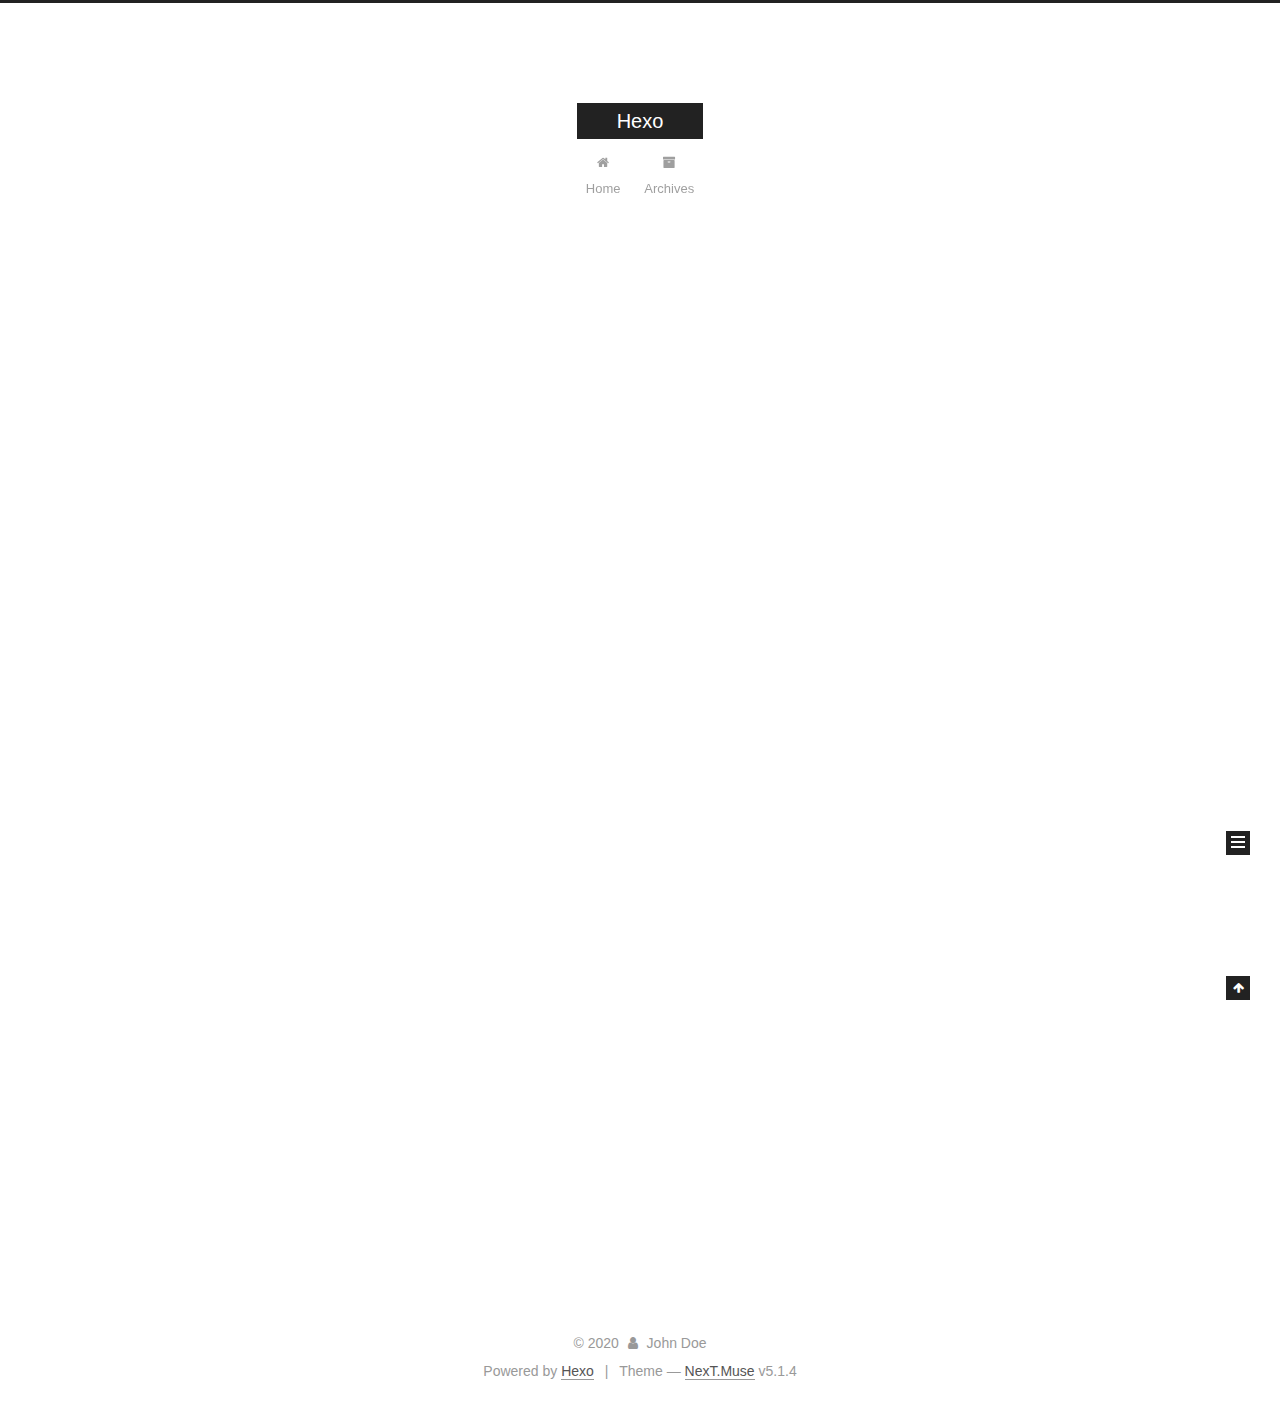
<file: index.html>
<!DOCTYPE html>



  


<html class="theme-next muse use-motion" lang="en">
<head>
  <meta charset="UTF-8"/>
<meta http-equiv="X-UA-Compatible" content="IE=edge" />
<meta name="viewport" content="width=device-width, initial-scale=1, maximum-scale=1"/>
<meta name="theme-color" content="#222">









<meta http-equiv="Cache-Control" content="no-transform" />
<meta http-equiv="Cache-Control" content="no-siteapp" />
















  
  
  <link href="/lib/fancybox/source/jquery.fancybox.css?v=2.1.5" rel="stylesheet" type="text/css" />







<link href="/lib/font-awesome/css/font-awesome.min.css?v=4.6.2" rel="stylesheet" type="text/css" />

<link href="/css/main.css?v=5.1.4" rel="stylesheet" type="text/css" />


  <link rel="apple-touch-icon" sizes="180x180" href="/images/apple-touch-icon-next.png?v=5.1.4">


  <link rel="icon" type="image/png" sizes="32x32" href="/images/favicon-32x32-next.png?v=5.1.4">


  <link rel="icon" type="image/png" sizes="16x16" href="/images/favicon-16x16-next.png?v=5.1.4">


  <link rel="mask-icon" href="/images/logo.svg?v=5.1.4" color="#222">





  <meta name="keywords" content="Hexo, NexT" />










<meta property="og:type" content="website">
<meta property="og:title" content="Hexo">
<meta property="og:url" content="http://yoursite.com/index.html">
<meta property="og:site_name" content="Hexo">
<meta property="og:locale" content="en_US">
<meta property="article:author" content="John Doe">
<meta name="twitter:card" content="summary">



<script type="text/javascript" id="hexo.configurations">
  var NexT = window.NexT || {};
  var CONFIG = {
    root: '/',
    scheme: 'Muse',
    version: '5.1.4',
    sidebar: {"position":"left","display":"post","offset":12,"b2t":false,"scrollpercent":false,"onmobile":false},
    fancybox: true,
    tabs: true,
    motion: {"enable":true,"async":false,"transition":{"post_block":"fadeIn","post_header":"slideDownIn","post_body":"slideDownIn","coll_header":"slideLeftIn","sidebar":"slideUpIn"}},
    duoshuo: {
      userId: '0',
      author: 'Author'
    },
    algolia: {
      applicationID: '',
      apiKey: '',
      indexName: '',
      hits: {"per_page":10},
      labels: {"input_placeholder":"Search for Posts","hits_empty":"We didn't find any results for the search: ${query}","hits_stats":"${hits} results found in ${time} ms"}
    }
  };
</script>



  <link rel="canonical" href="http://yoursite.com/"/>





  <title>Hexo</title>
  








<meta name="generator" content="Hexo 4.2.1"></head>

<body itemscope itemtype="http://schema.org/WebPage" lang="en">

  
  
    
  

  <div class="container sidebar-position-left 
  page-home">
    <div class="headband"></div>

    <header id="header" class="header" itemscope itemtype="http://schema.org/WPHeader">
      <div class="header-inner"><div class="site-brand-wrapper">
  <div class="site-meta ">
    

    <div class="custom-logo-site-title">
      <a href="/"  class="brand" rel="start">
        <span class="logo-line-before"><i></i></span>
        <span class="site-title">Hexo</span>
        <span class="logo-line-after"><i></i></span>
      </a>
    </div>
      
        <p class="site-subtitle"></p>
      
  </div>

  <div class="site-nav-toggle">
    <button>
      <span class="btn-bar"></span>
      <span class="btn-bar"></span>
      <span class="btn-bar"></span>
    </button>
  </div>
</div>

<nav class="site-nav">
  

  
    <ul id="menu" class="menu">
      
        
        <li class="menu-item menu-item-home">
          <a href="/%20" rel="section">
            
              <i class="menu-item-icon fa fa-fw fa-home"></i> <br />
            
            Home
          </a>
        </li>
      
        
        <li class="menu-item menu-item-archives">
          <a href="/archives/%20" rel="section">
            
              <i class="menu-item-icon fa fa-fw fa-archive"></i> <br />
            
            Archives
          </a>
        </li>
      

      
    </ul>
  

  
</nav>



 </div>
    </header>

    <main id="main" class="main">
      <div class="main-inner">
        <div class="content-wrap">
          <div id="content" class="content">
            
  <section id="posts" class="posts-expand">
    
      

  

  
  
  

  <article class="post post-type-normal" itemscope itemtype="http://schema.org/Article">
  
  
  
  <div class="post-block">
    <link itemprop="mainEntityOfPage" href="http://yoursite.com/2020/05/29/hello-world/">

    <span hidden itemprop="author" itemscope itemtype="http://schema.org/Person">
      <meta itemprop="name" content="John Doe">
      <meta itemprop="description" content="">
      <meta itemprop="image" content="/images/avatar.gif">
    </span>

    <span hidden itemprop="publisher" itemscope itemtype="http://schema.org/Organization">
      <meta itemprop="name" content="Hexo">
    </span>

    
      <header class="post-header">

        
        
          <h1 class="post-title" itemprop="name headline">
                
                <a class="post-title-link" href="/2020/05/29/hello-world/" itemprop="url">Hello World</a></h1>
        

        <div class="post-meta">
          <span class="post-time">
            
              <span class="post-meta-item-icon">
                <i class="fa fa-calendar-o"></i>
              </span>
              
                <span class="post-meta-item-text">Posted on</span>
              
              <time title="Post created" itemprop="dateCreated datePublished" datetime="2020-05-29T14:48:55+08:00">
                2020-05-29
              </time>
            

            

            
          </span>

          

          
            
          

          
          

          

          

          

        </div>
      </header>
    

    
    
    
    <div class="post-body" itemprop="articleBody">

      
      

      
        
          
            <p>Welcome to <a href="https://hexo.io/" target="_blank" rel="noopener">Hexo</a>! This is your very first post. Check <a href="https://hexo.io/docs/" target="_blank" rel="noopener">documentation</a> for more info. If you get any problems when using Hexo, you can find the answer in <a href="https://hexo.io/docs/troubleshooting.html" target="_blank" rel="noopener">troubleshooting</a> or you can ask me on <a href="https://github.com/hexojs/hexo/issues" target="_blank" rel="noopener">GitHub</a>.</p>
<h2 id="Quick-Start"><a href="#Quick-Start" class="headerlink" title="Quick Start"></a>Quick Start</h2><h3 id="Create-a-new-post"><a href="#Create-a-new-post" class="headerlink" title="Create a new post"></a>Create a new post</h3><figure class="highlight bash"><table><tr><td class="gutter"><pre><span class="line">1</span><br></pre></td><td class="code"><pre><span class="line">$ hexo new <span class="string">"My New Post"</span></span><br></pre></td></tr></table></figure>

<p>More info: <a href="https://hexo.io/docs/writing.html" target="_blank" rel="noopener">Writing</a></p>
<h3 id="Run-server"><a href="#Run-server" class="headerlink" title="Run server"></a>Run server</h3><figure class="highlight bash"><table><tr><td class="gutter"><pre><span class="line">1</span><br></pre></td><td class="code"><pre><span class="line">$ hexo server</span><br></pre></td></tr></table></figure>

<p>More info: <a href="https://hexo.io/docs/server.html" target="_blank" rel="noopener">Server</a></p>
<h3 id="Generate-static-files"><a href="#Generate-static-files" class="headerlink" title="Generate static files"></a>Generate static files</h3><figure class="highlight bash"><table><tr><td class="gutter"><pre><span class="line">1</span><br></pre></td><td class="code"><pre><span class="line">$ hexo generate</span><br></pre></td></tr></table></figure>

<p>More info: <a href="https://hexo.io/docs/generating.html" target="_blank" rel="noopener">Generating</a></p>
<h3 id="Deploy-to-remote-sites"><a href="#Deploy-to-remote-sites" class="headerlink" title="Deploy to remote sites"></a>Deploy to remote sites</h3><figure class="highlight bash"><table><tr><td class="gutter"><pre><span class="line">1</span><br></pre></td><td class="code"><pre><span class="line">$ hexo deploy</span><br></pre></td></tr></table></figure>

<p>More info: <a href="https://hexo.io/docs/one-command-deployment.html" target="_blank" rel="noopener">Deployment</a></p>

          
        
      
    </div>
    
    
    

    

    

    

    <footer class="post-footer">
      

      

      

      
      
        <div class="post-eof"></div>
      
    </footer>
  </div>
  
  
  
  </article>


    
  </section>

  


          </div>
          


          

        </div>
        
          
  
  <div class="sidebar-toggle">
    <div class="sidebar-toggle-line-wrap">
      <span class="sidebar-toggle-line sidebar-toggle-line-first"></span>
      <span class="sidebar-toggle-line sidebar-toggle-line-middle"></span>
      <span class="sidebar-toggle-line sidebar-toggle-line-last"></span>
    </div>
  </div>

  <aside id="sidebar" class="sidebar">
    
    <div class="sidebar-inner">

      

      

      <section class="site-overview-wrap sidebar-panel sidebar-panel-active">
        <div class="site-overview">
          <div class="site-author motion-element" itemprop="author" itemscope itemtype="http://schema.org/Person">
            
              <p class="site-author-name" itemprop="name">John Doe</p>
              <p class="site-description motion-element" itemprop="description"></p>
          </div>

          <nav class="site-state motion-element">

            
              <div class="site-state-item site-state-posts">
              
                <a href="/archives/%20%7C%7C%20archive">
              
                  <span class="site-state-item-count">1</span>
                  <span class="site-state-item-name">posts</span>
                </a>
              </div>
            

            

            

          </nav>

          

          

          
          

          
          

          

        </div>
      </section>

      

      

    </div>
  </aside>


        
      </div>
    </main>

    <footer id="footer" class="footer">
      <div class="footer-inner">
        <div class="copyright">&copy; <span itemprop="copyrightYear">2020</span>
  <span class="with-love">
    <i class="fa fa-user"></i>
  </span>
  <span class="author" itemprop="copyrightHolder">John Doe</span>

  
</div>


  <div class="powered-by">Powered by <a class="theme-link" target="_blank" href="https://hexo.io">Hexo</a></div>



  <span class="post-meta-divider">|</span>



  <div class="theme-info">Theme &mdash; <a class="theme-link" target="_blank" href="https://github.com/iissnan/hexo-theme-next">NexT.Muse</a> v5.1.4</div>




        







        
      </div>
    </footer>

    
      <div class="back-to-top">
        <i class="fa fa-arrow-up"></i>
        
      </div>
    

    

  </div>

  

<script type="text/javascript">
  if (Object.prototype.toString.call(window.Promise) !== '[object Function]') {
    window.Promise = null;
  }
</script>









  












  
  
    <script type="text/javascript" src="/lib/jquery/index.js?v=2.1.3"></script>
  

  
  
    <script type="text/javascript" src="/lib/fastclick/lib/fastclick.min.js?v=1.0.6"></script>
  

  
  
    <script type="text/javascript" src="/lib/jquery_lazyload/jquery.lazyload.js?v=1.9.7"></script>
  

  
  
    <script type="text/javascript" src="/lib/velocity/velocity.min.js?v=1.2.1"></script>
  

  
  
    <script type="text/javascript" src="/lib/velocity/velocity.ui.min.js?v=1.2.1"></script>
  

  
  
    <script type="text/javascript" src="/lib/fancybox/source/jquery.fancybox.pack.js?v=2.1.5"></script>
  


  


  <script type="text/javascript" src="/js/src/utils.js?v=5.1.4"></script>

  <script type="text/javascript" src="/js/src/motion.js?v=5.1.4"></script>



  
  

  

  


  <script type="text/javascript" src="/js/src/bootstrap.js?v=5.1.4"></script>



  


  




	





  





  












  





  

  

  

  
  

  

  

  

</body>
</html>
</file>
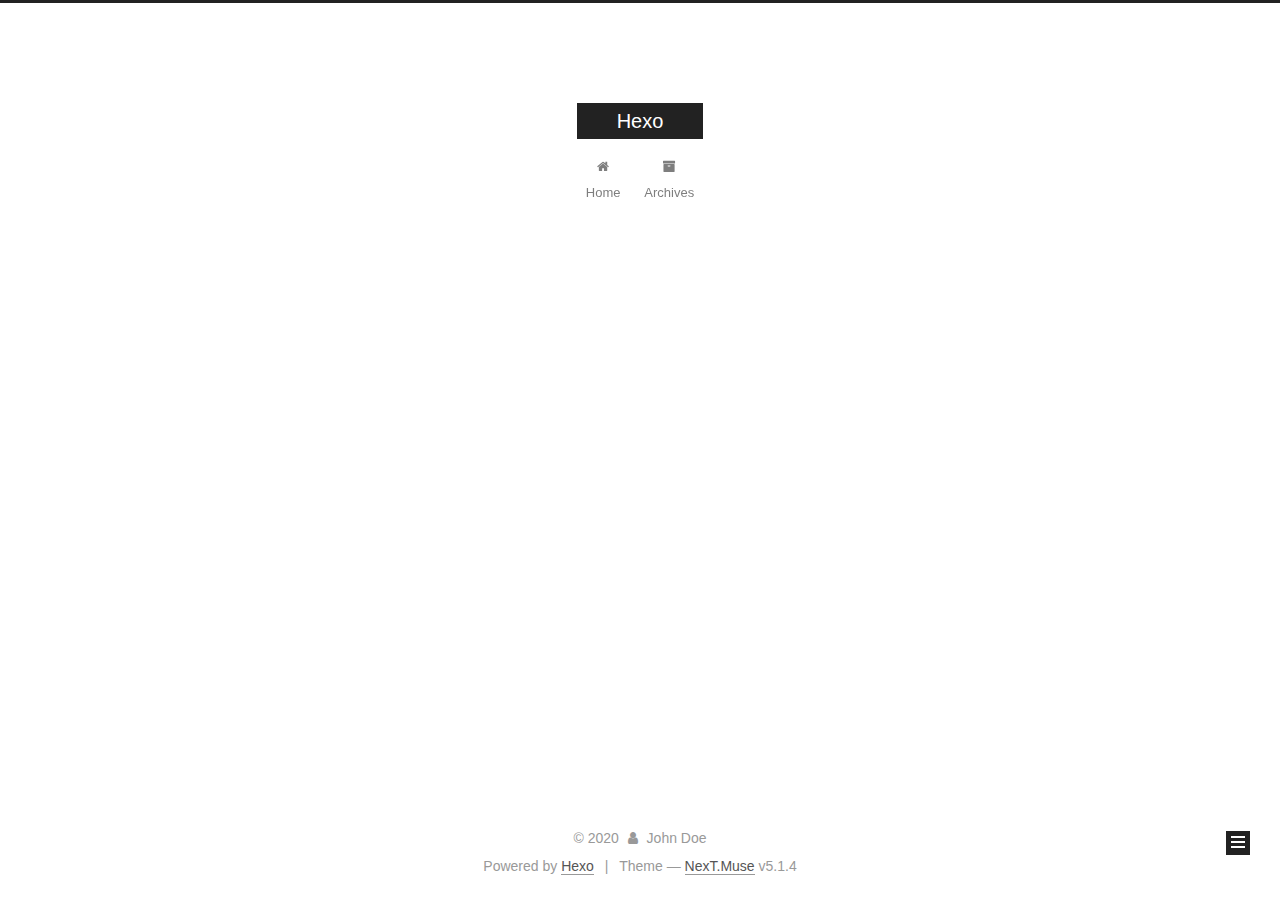
<file: archives/index.html>
<!DOCTYPE html>



  


<html class="theme-next muse use-motion" lang="en">
<head>
  <meta charset="UTF-8"/>
<meta http-equiv="X-UA-Compatible" content="IE=edge" />
<meta name="viewport" content="width=device-width, initial-scale=1, maximum-scale=1"/>
<meta name="theme-color" content="#222">









<meta http-equiv="Cache-Control" content="no-transform" />
<meta http-equiv="Cache-Control" content="no-siteapp" />
















  
  
  <link href="/lib/fancybox/source/jquery.fancybox.css?v=2.1.5" rel="stylesheet" type="text/css" />







<link href="/lib/font-awesome/css/font-awesome.min.css?v=4.6.2" rel="stylesheet" type="text/css" />

<link href="/css/main.css?v=5.1.4" rel="stylesheet" type="text/css" />


  <link rel="apple-touch-icon" sizes="180x180" href="/images/apple-touch-icon-next.png?v=5.1.4">


  <link rel="icon" type="image/png" sizes="32x32" href="/images/favicon-32x32-next.png?v=5.1.4">


  <link rel="icon" type="image/png" sizes="16x16" href="/images/favicon-16x16-next.png?v=5.1.4">


  <link rel="mask-icon" href="/images/logo.svg?v=5.1.4" color="#222">





  <meta name="keywords" content="Hexo, NexT" />










<meta property="og:type" content="website">
<meta property="og:title" content="Hexo">
<meta property="og:url" content="http://yoursite.com/archives/index.html">
<meta property="og:site_name" content="Hexo">
<meta property="og:locale" content="en_US">
<meta property="article:author" content="John Doe">
<meta name="twitter:card" content="summary">



<script type="text/javascript" id="hexo.configurations">
  var NexT = window.NexT || {};
  var CONFIG = {
    root: '/',
    scheme: 'Muse',
    version: '5.1.4',
    sidebar: {"position":"left","display":"post","offset":12,"b2t":false,"scrollpercent":false,"onmobile":false},
    fancybox: true,
    tabs: true,
    motion: {"enable":true,"async":false,"transition":{"post_block":"fadeIn","post_header":"slideDownIn","post_body":"slideDownIn","coll_header":"slideLeftIn","sidebar":"slideUpIn"}},
    duoshuo: {
      userId: '0',
      author: 'Author'
    },
    algolia: {
      applicationID: '',
      apiKey: '',
      indexName: '',
      hits: {"per_page":10},
      labels: {"input_placeholder":"Search for Posts","hits_empty":"We didn't find any results for the search: ${query}","hits_stats":"${hits} results found in ${time} ms"}
    }
  };
</script>



  <link rel="canonical" href="http://yoursite.com/archives/"/>





  <title>Archive | Hexo</title>
  








<meta name="generator" content="Hexo 4.2.1"></head>

<body itemscope itemtype="http://schema.org/WebPage" lang="en">

  
  
    
  

  <div class="container sidebar-position-left page-archive">
    <div class="headband"></div>

    <header id="header" class="header" itemscope itemtype="http://schema.org/WPHeader">
      <div class="header-inner"><div class="site-brand-wrapper">
  <div class="site-meta ">
    

    <div class="custom-logo-site-title">
      <a href="/"  class="brand" rel="start">
        <span class="logo-line-before"><i></i></span>
        <span class="site-title">Hexo</span>
        <span class="logo-line-after"><i></i></span>
      </a>
    </div>
      
        <p class="site-subtitle"></p>
      
  </div>

  <div class="site-nav-toggle">
    <button>
      <span class="btn-bar"></span>
      <span class="btn-bar"></span>
      <span class="btn-bar"></span>
    </button>
  </div>
</div>

<nav class="site-nav">
  

  
    <ul id="menu" class="menu">
      
        
        <li class="menu-item menu-item-home">
          <a href="/%20" rel="section">
            
              <i class="menu-item-icon fa fa-fw fa-home"></i> <br />
            
            Home
          </a>
        </li>
      
        
        <li class="menu-item menu-item-archives">
          <a href="/archives/%20" rel="section">
            
              <i class="menu-item-icon fa fa-fw fa-archive"></i> <br />
            
            Archives
          </a>
        </li>
      

      
    </ul>
  

  
</nav>



 </div>
    </header>

    <main id="main" class="main">
      <div class="main-inner">
        <div class="content-wrap">
          <div id="content" class="content">
            

  
  
  
  <div class="post-block archive">
    <div id="posts" class="posts-collapse">
      <span class="archive-move-on"></span>

      <span class="archive-page-counter">
        
        
        
          
        
        Um..! 1 post. Keep on posting.
      </span>

      

        
        
        

        
          
          <div class="collection-title">
            <h1 class="archive-year" id="archive-year-2020">2020</h1>
          </div>
        
        

        

  <article class="post post-type-normal" itemscope itemtype="http://schema.org/Article">
    <header class="post-header">

      <h2 class="post-title">
        
            <a class="post-title-link" href="/2020/05/29/hello-world/" itemprop="url">
              
                <span itemprop="name">Hello World</span>
              
            </a>
        
      </h2>

      <div class="post-meta">
        <time class="post-time" itemprop="dateCreated"
              datetime="2020-05-29T14:48:55+08:00"
              content="2020-05-29" >
          05-29
        </time>
      </div>

    </header>
  </article>



      

    </div>
  </div>
  
  
  

  



          </div>
          


          

        </div>
        
          
  
  <div class="sidebar-toggle">
    <div class="sidebar-toggle-line-wrap">
      <span class="sidebar-toggle-line sidebar-toggle-line-first"></span>
      <span class="sidebar-toggle-line sidebar-toggle-line-middle"></span>
      <span class="sidebar-toggle-line sidebar-toggle-line-last"></span>
    </div>
  </div>

  <aside id="sidebar" class="sidebar">
    
    <div class="sidebar-inner">

      

      

      <section class="site-overview-wrap sidebar-panel sidebar-panel-active">
        <div class="site-overview">
          <div class="site-author motion-element" itemprop="author" itemscope itemtype="http://schema.org/Person">
            
              <p class="site-author-name" itemprop="name">John Doe</p>
              <p class="site-description motion-element" itemprop="description"></p>
          </div>

          <nav class="site-state motion-element">

            
              <div class="site-state-item site-state-posts">
              
                <a href="/archives/%20%7C%7C%20archive">
              
                  <span class="site-state-item-count">1</span>
                  <span class="site-state-item-name">posts</span>
                </a>
              </div>
            

            

            

          </nav>

          

          

          
          

          
          

          

        </div>
      </section>

      

      

    </div>
  </aside>


        
      </div>
    </main>

    <footer id="footer" class="footer">
      <div class="footer-inner">
        <div class="copyright">&copy; <span itemprop="copyrightYear">2020</span>
  <span class="with-love">
    <i class="fa fa-user"></i>
  </span>
  <span class="author" itemprop="copyrightHolder">John Doe</span>

  
</div>


  <div class="powered-by">Powered by <a class="theme-link" target="_blank" href="https://hexo.io">Hexo</a></div>



  <span class="post-meta-divider">|</span>



  <div class="theme-info">Theme &mdash; <a class="theme-link" target="_blank" href="https://github.com/iissnan/hexo-theme-next">NexT.Muse</a> v5.1.4</div>




        







        
      </div>
    </footer>

    
      <div class="back-to-top">
        <i class="fa fa-arrow-up"></i>
        
      </div>
    

    

  </div>

  

<script type="text/javascript">
  if (Object.prototype.toString.call(window.Promise) !== '[object Function]') {
    window.Promise = null;
  }
</script>









  












  
  
    <script type="text/javascript" src="/lib/jquery/index.js?v=2.1.3"></script>
  

  
  
    <script type="text/javascript" src="/lib/fastclick/lib/fastclick.min.js?v=1.0.6"></script>
  

  
  
    <script type="text/javascript" src="/lib/jquery_lazyload/jquery.lazyload.js?v=1.9.7"></script>
  

  
  
    <script type="text/javascript" src="/lib/velocity/velocity.min.js?v=1.2.1"></script>
  

  
  
    <script type="text/javascript" src="/lib/velocity/velocity.ui.min.js?v=1.2.1"></script>
  

  
  
    <script type="text/javascript" src="/lib/fancybox/source/jquery.fancybox.pack.js?v=2.1.5"></script>
  


  


  <script type="text/javascript" src="/js/src/utils.js?v=5.1.4"></script>

  <script type="text/javascript" src="/js/src/motion.js?v=5.1.4"></script>



  
  

  

  


  <script type="text/javascript" src="/js/src/bootstrap.js?v=5.1.4"></script>



  


  




	





  





  












  





  

  

  

  
  

  

  

  

</body>
</html>
</file>
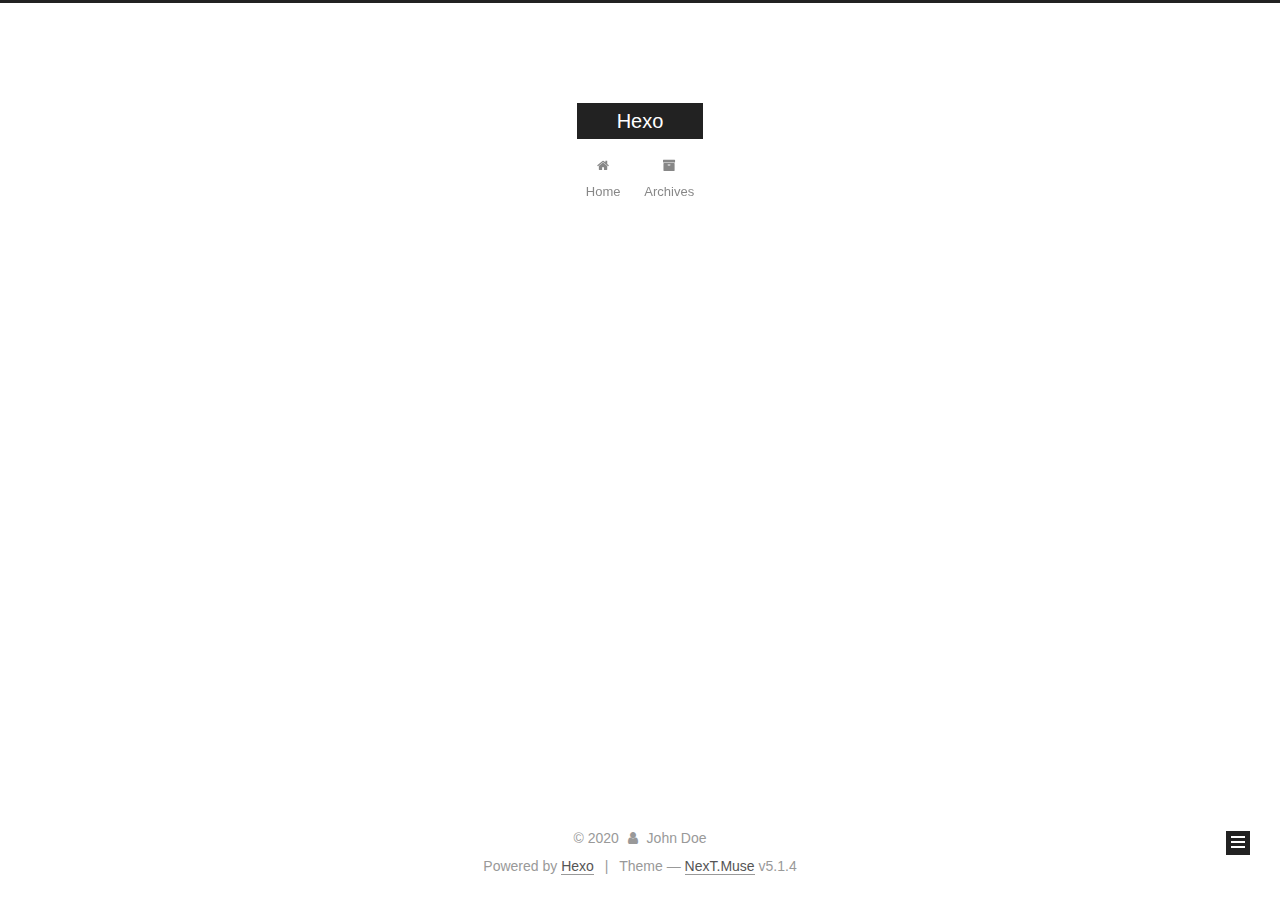
<file: archives/2020/index.html>
<!DOCTYPE html>



  


<html class="theme-next muse use-motion" lang="en">
<head>
  <meta charset="UTF-8"/>
<meta http-equiv="X-UA-Compatible" content="IE=edge" />
<meta name="viewport" content="width=device-width, initial-scale=1, maximum-scale=1"/>
<meta name="theme-color" content="#222">









<meta http-equiv="Cache-Control" content="no-transform" />
<meta http-equiv="Cache-Control" content="no-siteapp" />
















  
  
  <link href="/lib/fancybox/source/jquery.fancybox.css?v=2.1.5" rel="stylesheet" type="text/css" />







<link href="/lib/font-awesome/css/font-awesome.min.css?v=4.6.2" rel="stylesheet" type="text/css" />

<link href="/css/main.css?v=5.1.4" rel="stylesheet" type="text/css" />


  <link rel="apple-touch-icon" sizes="180x180" href="/images/apple-touch-icon-next.png?v=5.1.4">


  <link rel="icon" type="image/png" sizes="32x32" href="/images/favicon-32x32-next.png?v=5.1.4">


  <link rel="icon" type="image/png" sizes="16x16" href="/images/favicon-16x16-next.png?v=5.1.4">


  <link rel="mask-icon" href="/images/logo.svg?v=5.1.4" color="#222">





  <meta name="keywords" content="Hexo, NexT" />










<meta property="og:type" content="website">
<meta property="og:title" content="Hexo">
<meta property="og:url" content="http://yoursite.com/archives/2020/index.html">
<meta property="og:site_name" content="Hexo">
<meta property="og:locale" content="en_US">
<meta property="article:author" content="John Doe">
<meta name="twitter:card" content="summary">



<script type="text/javascript" id="hexo.configurations">
  var NexT = window.NexT || {};
  var CONFIG = {
    root: '/',
    scheme: 'Muse',
    version: '5.1.4',
    sidebar: {"position":"left","display":"post","offset":12,"b2t":false,"scrollpercent":false,"onmobile":false},
    fancybox: true,
    tabs: true,
    motion: {"enable":true,"async":false,"transition":{"post_block":"fadeIn","post_header":"slideDownIn","post_body":"slideDownIn","coll_header":"slideLeftIn","sidebar":"slideUpIn"}},
    duoshuo: {
      userId: '0',
      author: 'Author'
    },
    algolia: {
      applicationID: '',
      apiKey: '',
      indexName: '',
      hits: {"per_page":10},
      labels: {"input_placeholder":"Search for Posts","hits_empty":"We didn't find any results for the search: ${query}","hits_stats":"${hits} results found in ${time} ms"}
    }
  };
</script>



  <link rel="canonical" href="http://yoursite.com/archives/2020/"/>





  <title>Archive | Hexo</title>
  








<meta name="generator" content="Hexo 4.2.1"></head>

<body itemscope itemtype="http://schema.org/WebPage" lang="en">

  
  
    
  

  <div class="container sidebar-position-left page-archive">
    <div class="headband"></div>

    <header id="header" class="header" itemscope itemtype="http://schema.org/WPHeader">
      <div class="header-inner"><div class="site-brand-wrapper">
  <div class="site-meta ">
    

    <div class="custom-logo-site-title">
      <a href="/"  class="brand" rel="start">
        <span class="logo-line-before"><i></i></span>
        <span class="site-title">Hexo</span>
        <span class="logo-line-after"><i></i></span>
      </a>
    </div>
      
        <p class="site-subtitle"></p>
      
  </div>

  <div class="site-nav-toggle">
    <button>
      <span class="btn-bar"></span>
      <span class="btn-bar"></span>
      <span class="btn-bar"></span>
    </button>
  </div>
</div>

<nav class="site-nav">
  

  
    <ul id="menu" class="menu">
      
        
        <li class="menu-item menu-item-home">
          <a href="/%20" rel="section">
            
              <i class="menu-item-icon fa fa-fw fa-home"></i> <br />
            
            Home
          </a>
        </li>
      
        
        <li class="menu-item menu-item-archives">
          <a href="/archives/%20" rel="section">
            
              <i class="menu-item-icon fa fa-fw fa-archive"></i> <br />
            
            Archives
          </a>
        </li>
      

      
    </ul>
  

  
</nav>



 </div>
    </header>

    <main id="main" class="main">
      <div class="main-inner">
        <div class="content-wrap">
          <div id="content" class="content">
            

  
  
  
  <div class="post-block archive">
    <div id="posts" class="posts-collapse">
      <span class="archive-move-on"></span>

      <span class="archive-page-counter">
        
        
        
          
        
        Um..! 1 post. Keep on posting.
      </span>

      

        
        
        

        
          
          <div class="collection-title">
            <h1 class="archive-year" id="archive-year-2020">2020</h1>
          </div>
        
        

        

  <article class="post post-type-normal" itemscope itemtype="http://schema.org/Article">
    <header class="post-header">

      <h2 class="post-title">
        
            <a class="post-title-link" href="/2020/05/29/hello-world/" itemprop="url">
              
                <span itemprop="name">Hello World</span>
              
            </a>
        
      </h2>

      <div class="post-meta">
        <time class="post-time" itemprop="dateCreated"
              datetime="2020-05-29T14:48:55+08:00"
              content="2020-05-29" >
          05-29
        </time>
      </div>

    </header>
  </article>



      

    </div>
  </div>
  
  
  

  



          </div>
          


          

        </div>
        
          
  
  <div class="sidebar-toggle">
    <div class="sidebar-toggle-line-wrap">
      <span class="sidebar-toggle-line sidebar-toggle-line-first"></span>
      <span class="sidebar-toggle-line sidebar-toggle-line-middle"></span>
      <span class="sidebar-toggle-line sidebar-toggle-line-last"></span>
    </div>
  </div>

  <aside id="sidebar" class="sidebar">
    
    <div class="sidebar-inner">

      

      

      <section class="site-overview-wrap sidebar-panel sidebar-panel-active">
        <div class="site-overview">
          <div class="site-author motion-element" itemprop="author" itemscope itemtype="http://schema.org/Person">
            
              <p class="site-author-name" itemprop="name">John Doe</p>
              <p class="site-description motion-element" itemprop="description"></p>
          </div>

          <nav class="site-state motion-element">

            
              <div class="site-state-item site-state-posts">
              
                <a href="/archives/%20%7C%7C%20archive">
              
                  <span class="site-state-item-count">1</span>
                  <span class="site-state-item-name">posts</span>
                </a>
              </div>
            

            

            

          </nav>

          

          

          
          

          
          

          

        </div>
      </section>

      

      

    </div>
  </aside>


        
      </div>
    </main>

    <footer id="footer" class="footer">
      <div class="footer-inner">
        <div class="copyright">&copy; <span itemprop="copyrightYear">2020</span>
  <span class="with-love">
    <i class="fa fa-user"></i>
  </span>
  <span class="author" itemprop="copyrightHolder">John Doe</span>

  
</div>


  <div class="powered-by">Powered by <a class="theme-link" target="_blank" href="https://hexo.io">Hexo</a></div>



  <span class="post-meta-divider">|</span>



  <div class="theme-info">Theme &mdash; <a class="theme-link" target="_blank" href="https://github.com/iissnan/hexo-theme-next">NexT.Muse</a> v5.1.4</div>




        







        
      </div>
    </footer>

    
      <div class="back-to-top">
        <i class="fa fa-arrow-up"></i>
        
      </div>
    

    

  </div>

  

<script type="text/javascript">
  if (Object.prototype.toString.call(window.Promise) !== '[object Function]') {
    window.Promise = null;
  }
</script>









  












  
  
    <script type="text/javascript" src="/lib/jquery/index.js?v=2.1.3"></script>
  

  
  
    <script type="text/javascript" src="/lib/fastclick/lib/fastclick.min.js?v=1.0.6"></script>
  

  
  
    <script type="text/javascript" src="/lib/jquery_lazyload/jquery.lazyload.js?v=1.9.7"></script>
  

  
  
    <script type="text/javascript" src="/lib/velocity/velocity.min.js?v=1.2.1"></script>
  

  
  
    <script type="text/javascript" src="/lib/velocity/velocity.ui.min.js?v=1.2.1"></script>
  

  
  
    <script type="text/javascript" src="/lib/fancybox/source/jquery.fancybox.pack.js?v=2.1.5"></script>
  


  


  <script type="text/javascript" src="/js/src/utils.js?v=5.1.4"></script>

  <script type="text/javascript" src="/js/src/motion.js?v=5.1.4"></script>



  
  

  

  


  <script type="text/javascript" src="/js/src/bootstrap.js?v=5.1.4"></script>



  


  




	





  





  












  





  

  

  

  
  

  

  

  

</body>
</html>
</file>
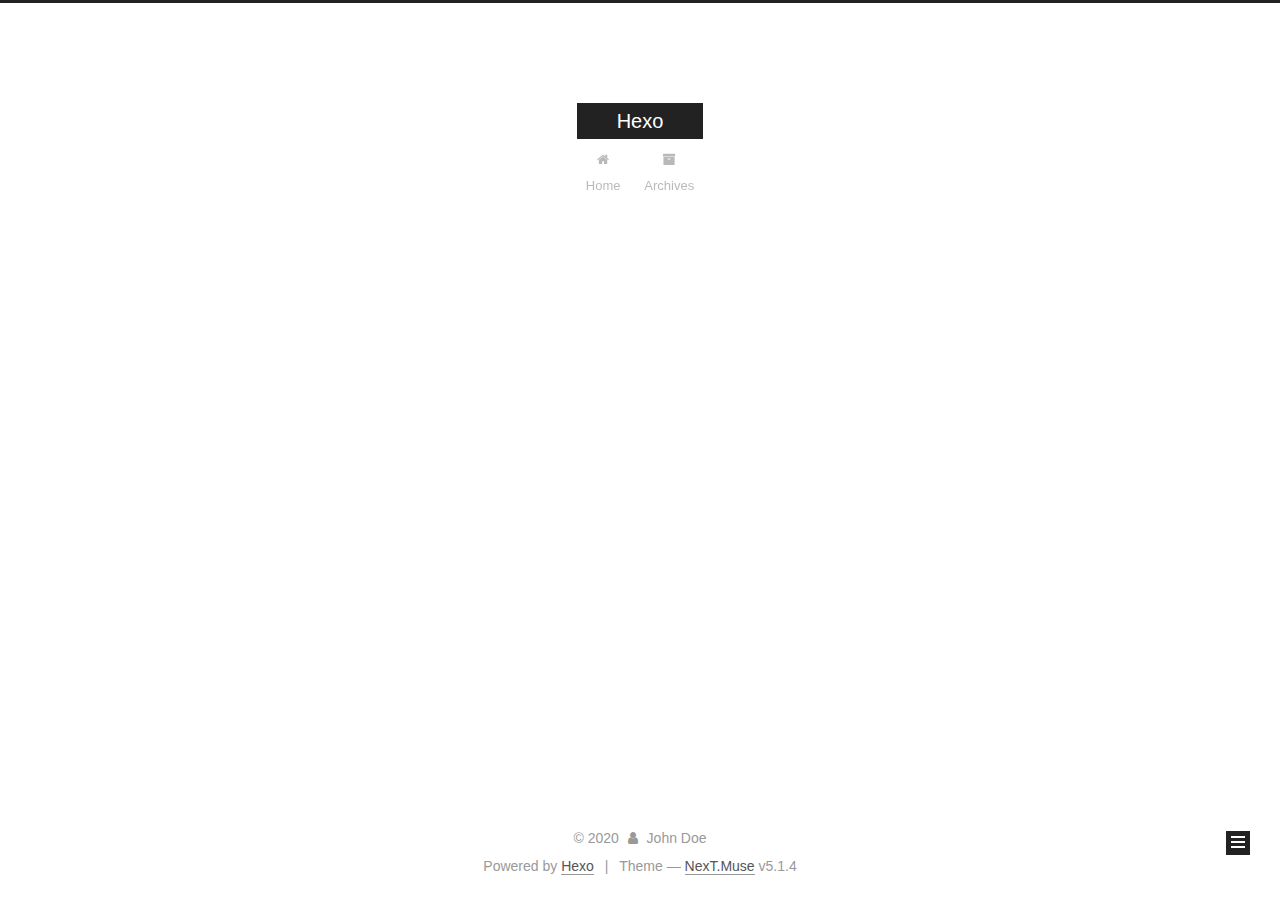
<file: archives/2020/05/index.html>
<!DOCTYPE html>



  


<html class="theme-next muse use-motion" lang="en">
<head>
  <meta charset="UTF-8"/>
<meta http-equiv="X-UA-Compatible" content="IE=edge" />
<meta name="viewport" content="width=device-width, initial-scale=1, maximum-scale=1"/>
<meta name="theme-color" content="#222">









<meta http-equiv="Cache-Control" content="no-transform" />
<meta http-equiv="Cache-Control" content="no-siteapp" />
















  
  
  <link href="/lib/fancybox/source/jquery.fancybox.css?v=2.1.5" rel="stylesheet" type="text/css" />







<link href="/lib/font-awesome/css/font-awesome.min.css?v=4.6.2" rel="stylesheet" type="text/css" />

<link href="/css/main.css?v=5.1.4" rel="stylesheet" type="text/css" />


  <link rel="apple-touch-icon" sizes="180x180" href="/images/apple-touch-icon-next.png?v=5.1.4">


  <link rel="icon" type="image/png" sizes="32x32" href="/images/favicon-32x32-next.png?v=5.1.4">


  <link rel="icon" type="image/png" sizes="16x16" href="/images/favicon-16x16-next.png?v=5.1.4">


  <link rel="mask-icon" href="/images/logo.svg?v=5.1.4" color="#222">





  <meta name="keywords" content="Hexo, NexT" />










<meta property="og:type" content="website">
<meta property="og:title" content="Hexo">
<meta property="og:url" content="http://yoursite.com/archives/2020/05/index.html">
<meta property="og:site_name" content="Hexo">
<meta property="og:locale" content="en_US">
<meta property="article:author" content="John Doe">
<meta name="twitter:card" content="summary">



<script type="text/javascript" id="hexo.configurations">
  var NexT = window.NexT || {};
  var CONFIG = {
    root: '/',
    scheme: 'Muse',
    version: '5.1.4',
    sidebar: {"position":"left","display":"post","offset":12,"b2t":false,"scrollpercent":false,"onmobile":false},
    fancybox: true,
    tabs: true,
    motion: {"enable":true,"async":false,"transition":{"post_block":"fadeIn","post_header":"slideDownIn","post_body":"slideDownIn","coll_header":"slideLeftIn","sidebar":"slideUpIn"}},
    duoshuo: {
      userId: '0',
      author: 'Author'
    },
    algolia: {
      applicationID: '',
      apiKey: '',
      indexName: '',
      hits: {"per_page":10},
      labels: {"input_placeholder":"Search for Posts","hits_empty":"We didn't find any results for the search: ${query}","hits_stats":"${hits} results found in ${time} ms"}
    }
  };
</script>



  <link rel="canonical" href="http://yoursite.com/archives/2020/05/"/>





  <title>Archive | Hexo</title>
  








<meta name="generator" content="Hexo 4.2.1"></head>

<body itemscope itemtype="http://schema.org/WebPage" lang="en">

  
  
    
  

  <div class="container sidebar-position-left page-archive">
    <div class="headband"></div>

    <header id="header" class="header" itemscope itemtype="http://schema.org/WPHeader">
      <div class="header-inner"><div class="site-brand-wrapper">
  <div class="site-meta ">
    

    <div class="custom-logo-site-title">
      <a href="/"  class="brand" rel="start">
        <span class="logo-line-before"><i></i></span>
        <span class="site-title">Hexo</span>
        <span class="logo-line-after"><i></i></span>
      </a>
    </div>
      
        <p class="site-subtitle"></p>
      
  </div>

  <div class="site-nav-toggle">
    <button>
      <span class="btn-bar"></span>
      <span class="btn-bar"></span>
      <span class="btn-bar"></span>
    </button>
  </div>
</div>

<nav class="site-nav">
  

  
    <ul id="menu" class="menu">
      
        
        <li class="menu-item menu-item-home">
          <a href="/%20" rel="section">
            
              <i class="menu-item-icon fa fa-fw fa-home"></i> <br />
            
            Home
          </a>
        </li>
      
        
        <li class="menu-item menu-item-archives">
          <a href="/archives/%20" rel="section">
            
              <i class="menu-item-icon fa fa-fw fa-archive"></i> <br />
            
            Archives
          </a>
        </li>
      

      
    </ul>
  

  
</nav>



 </div>
    </header>

    <main id="main" class="main">
      <div class="main-inner">
        <div class="content-wrap">
          <div id="content" class="content">
            

  
  
  
  <div class="post-block archive">
    <div id="posts" class="posts-collapse">
      <span class="archive-move-on"></span>

      <span class="archive-page-counter">
        
        
        
          
        
        Um..! 1 post. Keep on posting.
      </span>

      

        
        
        

        
          
          <div class="collection-title">
            <h1 class="archive-year" id="archive-year-2020">2020</h1>
          </div>
        
        

        

  <article class="post post-type-normal" itemscope itemtype="http://schema.org/Article">
    <header class="post-header">

      <h2 class="post-title">
        
            <a class="post-title-link" href="/2020/05/29/hello-world/" itemprop="url">
              
                <span itemprop="name">Hello World</span>
              
            </a>
        
      </h2>

      <div class="post-meta">
        <time class="post-time" itemprop="dateCreated"
              datetime="2020-05-29T14:48:55+08:00"
              content="2020-05-29" >
          05-29
        </time>
      </div>

    </header>
  </article>



      

    </div>
  </div>
  
  
  

  



          </div>
          


          

        </div>
        
          
  
  <div class="sidebar-toggle">
    <div class="sidebar-toggle-line-wrap">
      <span class="sidebar-toggle-line sidebar-toggle-line-first"></span>
      <span class="sidebar-toggle-line sidebar-toggle-line-middle"></span>
      <span class="sidebar-toggle-line sidebar-toggle-line-last"></span>
    </div>
  </div>

  <aside id="sidebar" class="sidebar">
    
    <div class="sidebar-inner">

      

      

      <section class="site-overview-wrap sidebar-panel sidebar-panel-active">
        <div class="site-overview">
          <div class="site-author motion-element" itemprop="author" itemscope itemtype="http://schema.org/Person">
            
              <p class="site-author-name" itemprop="name">John Doe</p>
              <p class="site-description motion-element" itemprop="description"></p>
          </div>

          <nav class="site-state motion-element">

            
              <div class="site-state-item site-state-posts">
              
                <a href="/archives/%20%7C%7C%20archive">
              
                  <span class="site-state-item-count">1</span>
                  <span class="site-state-item-name">posts</span>
                </a>
              </div>
            

            

            

          </nav>

          

          

          
          

          
          

          

        </div>
      </section>

      

      

    </div>
  </aside>


        
      </div>
    </main>

    <footer id="footer" class="footer">
      <div class="footer-inner">
        <div class="copyright">&copy; <span itemprop="copyrightYear">2020</span>
  <span class="with-love">
    <i class="fa fa-user"></i>
  </span>
  <span class="author" itemprop="copyrightHolder">John Doe</span>

  
</div>


  <div class="powered-by">Powered by <a class="theme-link" target="_blank" href="https://hexo.io">Hexo</a></div>



  <span class="post-meta-divider">|</span>



  <div class="theme-info">Theme &mdash; <a class="theme-link" target="_blank" href="https://github.com/iissnan/hexo-theme-next">NexT.Muse</a> v5.1.4</div>




        







        
      </div>
    </footer>

    
      <div class="back-to-top">
        <i class="fa fa-arrow-up"></i>
        
      </div>
    

    

  </div>

  

<script type="text/javascript">
  if (Object.prototype.toString.call(window.Promise) !== '[object Function]') {
    window.Promise = null;
  }
</script>









  












  
  
    <script type="text/javascript" src="/lib/jquery/index.js?v=2.1.3"></script>
  

  
  
    <script type="text/javascript" src="/lib/fastclick/lib/fastclick.min.js?v=1.0.6"></script>
  

  
  
    <script type="text/javascript" src="/lib/jquery_lazyload/jquery.lazyload.js?v=1.9.7"></script>
  

  
  
    <script type="text/javascript" src="/lib/velocity/velocity.min.js?v=1.2.1"></script>
  

  
  
    <script type="text/javascript" src="/lib/velocity/velocity.ui.min.js?v=1.2.1"></script>
  

  
  
    <script type="text/javascript" src="/lib/fancybox/source/jquery.fancybox.pack.js?v=2.1.5"></script>
  


  


  <script type="text/javascript" src="/js/src/utils.js?v=5.1.4"></script>

  <script type="text/javascript" src="/js/src/motion.js?v=5.1.4"></script>



  
  

  

  


  <script type="text/javascript" src="/js/src/bootstrap.js?v=5.1.4"></script>



  


  




	





  





  












  





  

  

  

  
  

  

  

  

</body>
</html>
</file>
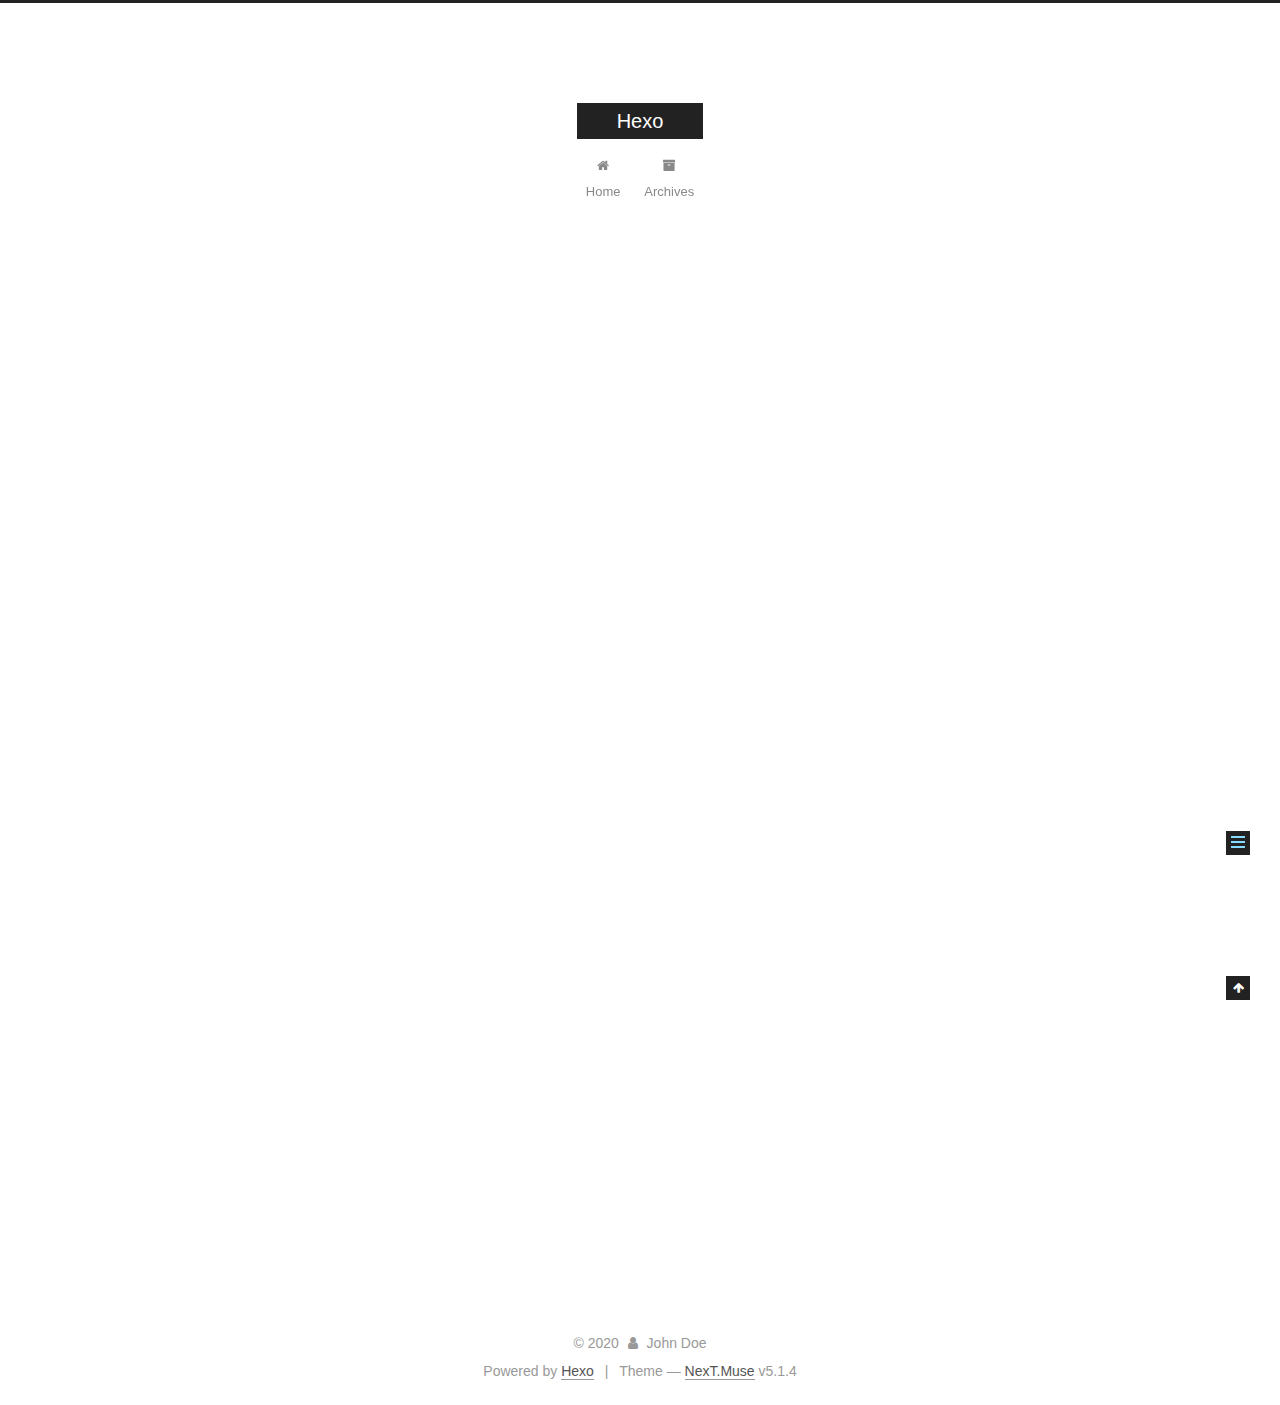
<file: 2020/05/29/hello-world/index.html>
<!DOCTYPE html>



  


<html class="theme-next muse use-motion" lang="en">
<head>
  <meta charset="UTF-8"/>
<meta http-equiv="X-UA-Compatible" content="IE=edge" />
<meta name="viewport" content="width=device-width, initial-scale=1, maximum-scale=1"/>
<meta name="theme-color" content="#222">









<meta http-equiv="Cache-Control" content="no-transform" />
<meta http-equiv="Cache-Control" content="no-siteapp" />
















  
  
  <link href="/lib/fancybox/source/jquery.fancybox.css?v=2.1.5" rel="stylesheet" type="text/css" />







<link href="/lib/font-awesome/css/font-awesome.min.css?v=4.6.2" rel="stylesheet" type="text/css" />

<link href="/css/main.css?v=5.1.4" rel="stylesheet" type="text/css" />


  <link rel="apple-touch-icon" sizes="180x180" href="/images/apple-touch-icon-next.png?v=5.1.4">


  <link rel="icon" type="image/png" sizes="32x32" href="/images/favicon-32x32-next.png?v=5.1.4">


  <link rel="icon" type="image/png" sizes="16x16" href="/images/favicon-16x16-next.png?v=5.1.4">


  <link rel="mask-icon" href="/images/logo.svg?v=5.1.4" color="#222">





  <meta name="keywords" content="Hexo, NexT" />










<meta name="description" content="Welcome to Hexo! This is your very first post. Check documentation for more info. If you get any problems when using Hexo, you can find the answer in troubleshooting or you can ask me on GitHub. Quick">
<meta property="og:type" content="article">
<meta property="og:title" content="Hello World">
<meta property="og:url" content="http://yoursite.com/2020/05/29/hello-world/index.html">
<meta property="og:site_name" content="Hexo">
<meta property="og:description" content="Welcome to Hexo! This is your very first post. Check documentation for more info. If you get any problems when using Hexo, you can find the answer in troubleshooting or you can ask me on GitHub. Quick">
<meta property="og:locale" content="en_US">
<meta property="article:published_time" content="2020-05-29T06:48:55.327Z">
<meta property="article:modified_time" content="2020-05-29T06:48:55.327Z">
<meta property="article:author" content="John Doe">
<meta name="twitter:card" content="summary">



<script type="text/javascript" id="hexo.configurations">
  var NexT = window.NexT || {};
  var CONFIG = {
    root: '/',
    scheme: 'Muse',
    version: '5.1.4',
    sidebar: {"position":"left","display":"post","offset":12,"b2t":false,"scrollpercent":false,"onmobile":false},
    fancybox: true,
    tabs: true,
    motion: {"enable":true,"async":false,"transition":{"post_block":"fadeIn","post_header":"slideDownIn","post_body":"slideDownIn","coll_header":"slideLeftIn","sidebar":"slideUpIn"}},
    duoshuo: {
      userId: '0',
      author: 'Author'
    },
    algolia: {
      applicationID: '',
      apiKey: '',
      indexName: '',
      hits: {"per_page":10},
      labels: {"input_placeholder":"Search for Posts","hits_empty":"We didn't find any results for the search: ${query}","hits_stats":"${hits} results found in ${time} ms"}
    }
  };
</script>



  <link rel="canonical" href="http://yoursite.com/2020/05/29/hello-world/"/>





  <title>Hello World | Hexo</title>
  








<meta name="generator" content="Hexo 4.2.1"></head>

<body itemscope itemtype="http://schema.org/WebPage" lang="en">

  
  
    
  

  <div class="container sidebar-position-left page-post-detail">
    <div class="headband"></div>

    <header id="header" class="header" itemscope itemtype="http://schema.org/WPHeader">
      <div class="header-inner"><div class="site-brand-wrapper">
  <div class="site-meta ">
    

    <div class="custom-logo-site-title">
      <a href="/"  class="brand" rel="start">
        <span class="logo-line-before"><i></i></span>
        <span class="site-title">Hexo</span>
        <span class="logo-line-after"><i></i></span>
      </a>
    </div>
      
        <p class="site-subtitle"></p>
      
  </div>

  <div class="site-nav-toggle">
    <button>
      <span class="btn-bar"></span>
      <span class="btn-bar"></span>
      <span class="btn-bar"></span>
    </button>
  </div>
</div>

<nav class="site-nav">
  

  
    <ul id="menu" class="menu">
      
        
        <li class="menu-item menu-item-home">
          <a href="/%20" rel="section">
            
              <i class="menu-item-icon fa fa-fw fa-home"></i> <br />
            
            Home
          </a>
        </li>
      
        
        <li class="menu-item menu-item-archives">
          <a href="/archives/%20" rel="section">
            
              <i class="menu-item-icon fa fa-fw fa-archive"></i> <br />
            
            Archives
          </a>
        </li>
      

      
    </ul>
  

  
</nav>



 </div>
    </header>

    <main id="main" class="main">
      <div class="main-inner">
        <div class="content-wrap">
          <div id="content" class="content">
            

  <div id="posts" class="posts-expand">
    

  

  
  
  

  <article class="post post-type-normal" itemscope itemtype="http://schema.org/Article">
  
  
  
  <div class="post-block">
    <link itemprop="mainEntityOfPage" href="http://yoursite.com/2020/05/29/hello-world/">

    <span hidden itemprop="author" itemscope itemtype="http://schema.org/Person">
      <meta itemprop="name" content="John Doe">
      <meta itemprop="description" content="">
      <meta itemprop="image" content="/images/avatar.gif">
    </span>

    <span hidden itemprop="publisher" itemscope itemtype="http://schema.org/Organization">
      <meta itemprop="name" content="Hexo">
    </span>

    
      <header class="post-header">

        
        
          <h1 class="post-title" itemprop="name headline">Hello World</h1>
        

        <div class="post-meta">
          <span class="post-time">
            
              <span class="post-meta-item-icon">
                <i class="fa fa-calendar-o"></i>
              </span>
              
                <span class="post-meta-item-text">Posted on</span>
              
              <time title="Post created" itemprop="dateCreated datePublished" datetime="2020-05-29T14:48:55+08:00">
                2020-05-29
              </time>
            

            

            
          </span>

          

          
            
          

          
          

          

          

          

        </div>
      </header>
    

    
    
    
    <div class="post-body" itemprop="articleBody">

      
      

      
        <p>Welcome to <a href="https://hexo.io/" target="_blank" rel="noopener">Hexo</a>! This is your very first post. Check <a href="https://hexo.io/docs/" target="_blank" rel="noopener">documentation</a> for more info. If you get any problems when using Hexo, you can find the answer in <a href="https://hexo.io/docs/troubleshooting.html" target="_blank" rel="noopener">troubleshooting</a> or you can ask me on <a href="https://github.com/hexojs/hexo/issues" target="_blank" rel="noopener">GitHub</a>.</p>
<h2 id="Quick-Start"><a href="#Quick-Start" class="headerlink" title="Quick Start"></a>Quick Start</h2><h3 id="Create-a-new-post"><a href="#Create-a-new-post" class="headerlink" title="Create a new post"></a>Create a new post</h3><figure class="highlight bash"><table><tr><td class="gutter"><pre><span class="line">1</span><br></pre></td><td class="code"><pre><span class="line">$ hexo new <span class="string">"My New Post"</span></span><br></pre></td></tr></table></figure>

<p>More info: <a href="https://hexo.io/docs/writing.html" target="_blank" rel="noopener">Writing</a></p>
<h3 id="Run-server"><a href="#Run-server" class="headerlink" title="Run server"></a>Run server</h3><figure class="highlight bash"><table><tr><td class="gutter"><pre><span class="line">1</span><br></pre></td><td class="code"><pre><span class="line">$ hexo server</span><br></pre></td></tr></table></figure>

<p>More info: <a href="https://hexo.io/docs/server.html" target="_blank" rel="noopener">Server</a></p>
<h3 id="Generate-static-files"><a href="#Generate-static-files" class="headerlink" title="Generate static files"></a>Generate static files</h3><figure class="highlight bash"><table><tr><td class="gutter"><pre><span class="line">1</span><br></pre></td><td class="code"><pre><span class="line">$ hexo generate</span><br></pre></td></tr></table></figure>

<p>More info: <a href="https://hexo.io/docs/generating.html" target="_blank" rel="noopener">Generating</a></p>
<h3 id="Deploy-to-remote-sites"><a href="#Deploy-to-remote-sites" class="headerlink" title="Deploy to remote sites"></a>Deploy to remote sites</h3><figure class="highlight bash"><table><tr><td class="gutter"><pre><span class="line">1</span><br></pre></td><td class="code"><pre><span class="line">$ hexo deploy</span><br></pre></td></tr></table></figure>

<p>More info: <a href="https://hexo.io/docs/one-command-deployment.html" target="_blank" rel="noopener">Deployment</a></p>

      
    </div>
    
    
    

    

    

    

    <footer class="post-footer">
      

      
      
      

      

      
      
    </footer>
  </div>
  
  
  
  </article>



    <div class="post-spread">
      
    </div>
  </div>


          </div>
          


          

  



        </div>
        
          
  
  <div class="sidebar-toggle">
    <div class="sidebar-toggle-line-wrap">
      <span class="sidebar-toggle-line sidebar-toggle-line-first"></span>
      <span class="sidebar-toggle-line sidebar-toggle-line-middle"></span>
      <span class="sidebar-toggle-line sidebar-toggle-line-last"></span>
    </div>
  </div>

  <aside id="sidebar" class="sidebar">
    
    <div class="sidebar-inner">

      

      
        <ul class="sidebar-nav motion-element">
          <li class="sidebar-nav-toc sidebar-nav-active" data-target="post-toc-wrap">
            Table of Contents
          </li>
          <li class="sidebar-nav-overview" data-target="site-overview-wrap">
            Overview
          </li>
        </ul>
      

      <section class="site-overview-wrap sidebar-panel">
        <div class="site-overview">
          <div class="site-author motion-element" itemprop="author" itemscope itemtype="http://schema.org/Person">
            
              <p class="site-author-name" itemprop="name">John Doe</p>
              <p class="site-description motion-element" itemprop="description"></p>
          </div>

          <nav class="site-state motion-element">

            
              <div class="site-state-item site-state-posts">
              
                <a href="/archives/%20%7C%7C%20archive">
              
                  <span class="site-state-item-count">1</span>
                  <span class="site-state-item-name">posts</span>
                </a>
              </div>
            

            

            

          </nav>

          

          

          
          

          
          

          

        </div>
      </section>

      
      <!--noindex-->
        <section class="post-toc-wrap motion-element sidebar-panel sidebar-panel-active">
          <div class="post-toc">

            
              
            

            
              <div class="post-toc-content"><ol class="nav"><li class="nav-item nav-level-2"><a class="nav-link" href="#Quick-Start"><span class="nav-number">1.</span> <span class="nav-text">Quick Start</span></a><ol class="nav-child"><li class="nav-item nav-level-3"><a class="nav-link" href="#Create-a-new-post"><span class="nav-number">1.1.</span> <span class="nav-text">Create a new post</span></a></li><li class="nav-item nav-level-3"><a class="nav-link" href="#Run-server"><span class="nav-number">1.2.</span> <span class="nav-text">Run server</span></a></li><li class="nav-item nav-level-3"><a class="nav-link" href="#Generate-static-files"><span class="nav-number">1.3.</span> <span class="nav-text">Generate static files</span></a></li><li class="nav-item nav-level-3"><a class="nav-link" href="#Deploy-to-remote-sites"><span class="nav-number">1.4.</span> <span class="nav-text">Deploy to remote sites</span></a></li></ol></li></ol></div>
            

          </div>
        </section>
      <!--/noindex-->
      

      

    </div>
  </aside>


        
      </div>
    </main>

    <footer id="footer" class="footer">
      <div class="footer-inner">
        <div class="copyright">&copy; <span itemprop="copyrightYear">2020</span>
  <span class="with-love">
    <i class="fa fa-user"></i>
  </span>
  <span class="author" itemprop="copyrightHolder">John Doe</span>

  
</div>


  <div class="powered-by">Powered by <a class="theme-link" target="_blank" href="https://hexo.io">Hexo</a></div>



  <span class="post-meta-divider">|</span>



  <div class="theme-info">Theme &mdash; <a class="theme-link" target="_blank" href="https://github.com/iissnan/hexo-theme-next">NexT.Muse</a> v5.1.4</div>




        







        
      </div>
    </footer>

    
      <div class="back-to-top">
        <i class="fa fa-arrow-up"></i>
        
      </div>
    

    

  </div>

  

<script type="text/javascript">
  if (Object.prototype.toString.call(window.Promise) !== '[object Function]') {
    window.Promise = null;
  }
</script>









  












  
  
    <script type="text/javascript" src="/lib/jquery/index.js?v=2.1.3"></script>
  

  
  
    <script type="text/javascript" src="/lib/fastclick/lib/fastclick.min.js?v=1.0.6"></script>
  

  
  
    <script type="text/javascript" src="/lib/jquery_lazyload/jquery.lazyload.js?v=1.9.7"></script>
  

  
  
    <script type="text/javascript" src="/lib/velocity/velocity.min.js?v=1.2.1"></script>
  

  
  
    <script type="text/javascript" src="/lib/velocity/velocity.ui.min.js?v=1.2.1"></script>
  

  
  
    <script type="text/javascript" src="/lib/fancybox/source/jquery.fancybox.pack.js?v=2.1.5"></script>
  


  


  <script type="text/javascript" src="/js/src/utils.js?v=5.1.4"></script>

  <script type="text/javascript" src="/js/src/motion.js?v=5.1.4"></script>



  
  

  
  <script type="text/javascript" src="/js/src/scrollspy.js?v=5.1.4"></script>
<script type="text/javascript" src="/js/src/post-details.js?v=5.1.4"></script>



  


  <script type="text/javascript" src="/js/src/bootstrap.js?v=5.1.4"></script>



  


  




	





  





  












  





  

  

  

  
  

  

  

  

</body>
</html>
</file>
<file: css/main.css>
/* normalize.css v3.0.2 | MIT License | git.io/normalize */
html {
  font-family: sans-serif; /* 1 */
  -ms-text-size-adjust: 100%; /* 2 */
  -webkit-text-size-adjust: 100%; /* 2 */
}
body {
  margin: 0;
}
article,
aside,
details,
figcaption,
figure,
footer,
header,
hgroup,
main,
menu,
nav,
section,
summary {
  display: block;
}
audio,
canvas,
progress,
video {
  display: inline-block; /* 1 */
  vertical-align: baseline; /* 2 */
}
audio:not([controls]) {
  display: none;
  height: 0;
}
[hidden],
template {
  display: none;
}
a {
  background-color: transparent;
}
a:active,
a:hover {
  outline: 0;
}
abbr[title] {
  border-bottom: 1px dotted;
}
b,
strong {
  font-weight: bold;
}
dfn {
  font-style: italic;
}
h1 {
  font-size: 2em;
  margin: 0.67em 0;
}
mark {
  background: #ff0;
  color: #000;
}
small {
  font-size: 80%;
}
sub,
sup {
  font-size: 75%;
  line-height: 0;
  position: relative;
  vertical-align: baseline;
}
sup {
  top: -0.5em;
}
sub {
  bottom: -0.25em;
}
img {
  border: 0;
}
svg:not(:root) {
  overflow: hidden;
}
figure {
  margin: 1em 40px;
}
hr {
  -moz-box-sizing: content-box;
  box-sizing: content-box;
  height: 0;
}
pre {
  overflow: auto;
}
code,
kbd,
pre,
samp {
  font-family: monospace, monospace;
  font-size: 1em;
}
button,
input,
optgroup,
select,
textarea {
  color: inherit; /* 1 */
  font: inherit; /* 2 */
  margin: 0; /* 3 */
}
button {
  overflow: visible;
}
button,
select {
  text-transform: none;
}
button,
html input[type="button"],
input[type="reset"],
input[type="submit"] {
  -webkit-appearance: button; /* 2 */
  cursor: pointer; /* 3 */
}
button[disabled],
html input[disabled] {
  cursor: default;
}
button::-moz-focus-inner,
input::-moz-focus-inner {
  border: 0;
  padding: 0;
}
input {
  line-height: normal;
}
input[type="checkbox"],
input[type="radio"] {
  box-sizing: border-box; /* 1 */
  padding: 0; /* 2 */
}
input[type="number"]::-webkit-inner-spin-button,
input[type="number"]::-webkit-outer-spin-button {
  height: auto;
}
input[type="search"] {
  -webkit-appearance: textfield; /* 1 */
  -moz-box-sizing: content-box;
  -webkit-box-sizing: content-box; /* 2 */
  box-sizing: content-box;
}
input[type="search"]::-webkit-search-cancel-button,
input[type="search"]::-webkit-search-decoration {
  -webkit-appearance: none;
}
fieldset {
  border: 1px solid #c0c0c0;
  margin: 0 2px;
  padding: 0.35em 0.625em 0.75em;
}
legend {
  border: 0; /* 1 */
  padding: 0; /* 2 */
}
textarea {
  overflow: auto;
}
optgroup {
  font-weight: bold;
}
table {
  border-collapse: collapse;
  border-spacing: 0;
}
td,
th {
  padding: 0;
}
::selection {
  background: #262a30;
  color: #fff;
}
body {
  position: relative;
  font-family: 'Lato', "PingFang SC", "Microsoft YaHei", sans-serif;
  font-size: 14px;
  line-height: 2;
  color: #555;
  background: #fff;
}
@media (max-width: 767px) {
  body {
    padding-right: 0 !important;
  }
}
@media (min-width: 768px) and (max-width: 991px) {
  body {
    padding-right: 0 !important;
  }
}
@media (min-width: 1600px) {
  body {
    font-size: 16px;
  }
}
h1,
h2,
h3,
h4,
h5,
h6 {
  margin: 0;
  padding: 0;
  font-weight: bold;
  line-height: 1.5;
  font-family: 'Lato', "PingFang SC", "Microsoft YaHei", sans-serif;
}
h2,
h3,
h4,
h5,
h6 {
  margin: 20px 0 15px;
}
h1 {
  font-size: 22px;
}
@media (max-width: 767px) {
  h1 {
    font-size: 18px;
  }
}
h2 {
  font-size: 20px;
}
@media (max-width: 767px) {
  h2 {
    font-size: 16px;
  }
}
h3 {
  font-size: 18px;
}
@media (max-width: 767px) {
  h3 {
    font-size: 14px;
  }
}
h4 {
  font-size: 16px;
}
@media (max-width: 767px) {
  h4 {
    font-size: 12px;
  }
}
h5 {
  font-size: 14px;
}
@media (max-width: 767px) {
  h5 {
    font-size: 10px;
  }
}
h6 {
  font-size: 12px;
}
@media (max-width: 767px) {
  h6 {
    font-size: 8px;
  }
}
p {
  margin: 0 0 20px 0;
}
a {
  color: #555;
  text-decoration: none;
  outline: none;
  border-bottom: 1px solid #999;
  word-wrap: break-word;
}
a:hover {
  color: #222;
  border-bottom-color: #222;
}
blockquote {
  margin: 0;
  padding: 0;
}
img {
  display: block;
  margin: auto;
  max-width: 100%;
  height: auto;
}
hr {
  margin: 40px 0;
  height: 3px;
  border: none;
  background-color: #ddd;
  background-image: repeating-linear-gradient(-45deg, #fff, #fff 4px, transparent 4px, transparent 8px);
}
blockquote {
  padding: 0 15px;
  color: #666;
  border-left: 4px solid #ddd;
}
blockquote cite::before {
  content: "-";
  padding: 0 5px;
}
dt {
  font-weight: 700;
}
dd {
  margin: 0;
  padding: 0;
}
kbd {
  border: 1px solid #ccc;
  border-radius: 0.2em;
  box-shadow: 0.1em 0.1em 0.2em rgba(0,0,0,0.1);
  background-color: #f9f9f9;
  font-family: inherit;
  background-image: -webkit-linear-gradient(top, #eee, #fff, #eee);
  padding: 0.1em 0.3em;
  white-space: nowrap;
}
.text-left {
  text-align: left;
}
.text-center {
  text-align: center;
}
.text-right {
  text-align: right;
}
.text-justify {
  text-align: justify;
}
.text-nowrap {
  white-space: nowrap;
}
.text-lowercase {
  text-transform: lowercase;
}
.text-uppercase {
  text-transform: uppercase;
}
.text-capitalize {
  text-transform: capitalize;
}
.center-block {
  display: block;
  margin-left: auto;
  margin-right: auto;
}
.clearfix:before,
.clearfix:after {
  content: " ";
  display: table;
}
.clearfix:after {
  clear: both;
}
.pullquote {
  width: 45%;
}
.pullquote.left {
  float: left;
  margin-left: 5px;
  margin-right: 10px;
}
.pullquote.right {
  float: right;
  margin-left: 10px;
  margin-right: 5px;
}
.affix.affix.affix {
  position: fixed;
}
.translation {
  margin-top: -20px;
  font-size: 14px;
  color: #999;
}
.scrollbar-measure {
  width: 100px;
  height: 100px;
  overflow: scroll;
  position: absolute;
  top: -9999px;
}
.use-motion .motion-element {
  opacity: 0;
}
table {
  margin: 20px 0;
  width: 100%;
  border-collapse: collapse;
  border-spacing: 0;
  border: 1px solid #ddd;
  font-size: 14px;
  table-layout: fixed;
  word-wrap: break-all;
}
table>tbody>tr:nth-of-type(odd) {
  background-color: #f9f9f9;
}
table>tbody>tr:hover {
  background-color: #f5f5f5;
}
caption,
th,
td {
  padding: 8px;
  text-align: left;
  vertical-align: middle;
  font-weight: normal;
}
th,
td {
  border-bottom: 3px solid #ddd;
  border-right: 1px solid #eee;
}
th {
  padding-bottom: 10px;
  font-weight: 700;
}
td {
  border-bottom-width: 1px;
}
html,
body {
  height: 100%;
}
.container {
  position: relative;
  min-height: 100%;
}
.header-inner {
  margin: 0 auto;
  padding: 100px 0 70px;
  width: 700px;
}
@media (min-width: 1600px) {
  .container .header-inner {
    width: 900px;
  }
}
.main {
  padding-bottom: 150px;
}
.main-inner {
  margin: 0 auto;
  width: 700px;
}
@media (min-width: 1600px) {
  .container .main-inner {
    width: 900px;
  }
}
.footer {
  position: absolute;
  left: 0;
  bottom: 0;
  width: 100%;
  min-height: 50px;
}
.footer-inner {
  box-sizing: border-box;
  margin: 20px auto;
  width: 700px;
}
@media (min-width: 1600px) {
  .container .footer-inner {
    width: 900px;
  }
}
pre,
.highlight {
  overflow: auto;
  margin: 20px 0;
  padding: 0;
  font-size: 13px;
  color: #4d4d4c;
  background: #f7f7f7;
  line-height: 1.6;
}
pre,
code {
  font-family: consolas, Menlo, "PingFang SC", "Microsoft YaHei", monospace;
}
code {
  padding: 2px 4px;
  word-wrap: break-word;
  color: #555;
  background: #eee;
  border-radius: 3px;
  font-size: 13px;
}
pre {
  padding: 10px;
}
pre code {
  padding: 0;
  color: #4d4d4c;
  background: none;
  text-shadow: none;
}
.highlight {
  border-radius: 1px;
}
.highlight pre {
  border: none;
  margin: 0;
  padding: 10px 0;
}
.highlight table {
  margin: 0;
  width: auto;
  border: none;
}
.highlight td {
  border: none;
  padding: 0;
}
.highlight figcaption {
  font-size: 1em;
  color: #4d4d4c;
  line-height: 1em;
  margin-bottom: 1em;
}
.highlight figcaption:before,
.highlight figcaption:after {
  content: " ";
  display: table;
}
.highlight figcaption:after {
  clear: both;
}
.highlight figcaption a {
  float: right;
  color: #4d4d4c;
}
.highlight figcaption a:hover {
  border-bottom-color: #4d4d4c;
}
.highlight .gutter pre {
  padding-left: 10px;
  padding-right: 10px;
  color: #869194;
  text-align: right;
  background-color: #eff2f3;
}
.highlight .code pre {
  width: 100%;
  padding-left: 10px;
  padding-right: 10px;
  background-color: #f7f7f7;
}
.highlight .line {
  height: 20px;
}
.gutter {
  -webkit-user-select: none;
  -moz-user-select: none;
  -ms-user-select: none;
  user-select: none;
}
.gist table {
  width: auto;
}
.gist table td {
  border: none;
}
pre .deletion {
  background: #fdd;
}
pre .addition {
  background: #dfd;
}
pre .meta {
  color: #8959a8;
}
pre .comment {
  color: #8e908c;
}
pre .variable,
pre .attribute,
pre .tag,
pre .regexp,
pre .ruby .constant,
pre .xml .tag .title,
pre .xml .pi,
pre .xml .doctype,
pre .html .doctype,
pre .css .id,
pre .css .class,
pre .css .pseudo {
  color: #c82829;
}
pre .number,
pre .preprocessor,
pre .built_in,
pre .literal,
pre .params,
pre .constant,
pre .command {
  color: #f5871f;
}
pre .ruby .class .title,
pre .css .rules .attribute,
pre .string,
pre .value,
pre .inheritance,
pre .header,
pre .ruby .symbol,
pre .xml .cdata,
pre .special,
pre .number,
pre .formula {
  color: #718c00;
}
pre .title,
pre .css .hexcolor {
  color: #3e999f;
}
pre .function,
pre .python .decorator,
pre .python .title,
pre .ruby .function .title,
pre .ruby .title .keyword,
pre .perl .sub,
pre .javascript .title,
pre .coffeescript .title {
  color: #4271ae;
}
pre .keyword,
pre .javascript .function {
  color: #8959a8;
}
.full-image.full-image.full-image.full-image {
  border: none;
  max-width: 100%;
  width: auto;
  margin: 20px auto 25px;
}
@media (min-width: 992px) {
  .full-image.full-image.full-image.full-image {
    max-width: none;
    width: 110%;
    margin: 25px -5%;
  }
}
.blockquote-center,
.page-home .post-type-quote blockquote,
.page-post-detail .post-type-quote blockquote {
  position: relative;
  margin: 40px 0;
  padding: 0;
  border-left: none;
  text-align: center;
}
.blockquote-center::before,
.page-home .post-type-quote blockquote::before,
.page-post-detail .post-type-quote blockquote::before,
.blockquote-center::after,
.page-home .post-type-quote blockquote::after,
.page-post-detail .post-type-quote blockquote::after {
  position: absolute;
  content: ' ';
  display: block;
  width: 100%;
  height: 24px;
  opacity: 0.2;
  background-repeat: no-repeat;
  background-position: 0 -6px;
  background-size: 22px 22px;
}
.blockquote-center::before,
.page-home .post-type-quote blockquote::before,
.page-post-detail .post-type-quote blockquote::before {
  top: -20px;
  background-image: url("../images/quote-l.svg");
  border-top: 1px solid #ccc;
}
.blockquote-center::after,
.page-home .post-type-quote blockquote::after,
.page-post-detail .post-type-quote blockquote::after {
  bottom: -20px;
  background-image: url("../images/quote-r.svg");
  border-bottom: 1px solid #ccc;
  background-position: 100% 8px;
}
.blockquote-center p,
.page-home .post-type-quote blockquote p,
.page-post-detail .post-type-quote blockquote p,
.blockquote-center div,
.page-home .post-type-quote blockquote div,
.page-post-detail .post-type-quote blockquote div {
  text-align: center;
}
.post .post-body .group-picture img {
  box-sizing: border-box;
  padding: 0 3px;
  border: none;
}
.post .group-picture-row {
  overflow: hidden;
  margin-top: 6px;
}
.post .group-picture-row:first-child {
  margin-top: 0;
}
.post .group-picture-column {
  float: left;
}
.page-post-detail .post-body .group-picture-column {
  float: none;
  margin-top: 10px;
  width: auto !important;
}
.page-post-detail .post-body .group-picture-column img {
  margin: 0 auto;
}
.page-archive .group-picture-container {
  overflow: hidden;
}
.page-archive .group-picture-row {
  float: left;
}
.page-archive .group-picture-row:first-child {
  margin-top: 6px;
}
.page-archive .group-picture-column {
  max-width: 150px;
  max-height: 150px;
}
.post-body .note {
  position: relative;
  padding: 15px;
  margin-bottom: 20px;
  border: 1px solid #eee;
  border-left-width: 5px;
  border-radius: 3px;
}
.post-body .note h2,
.post-body .note h3,
.post-body .note h4,
.post-body .note h5,
.post-body .note h6 {
  margin-top: 0;
  margin-bottom: 0;
  border-bottom: initial;
  padding-top: 0 !important;
}
.post-body .note p:first-child,
.post-body .note ul:first-child,
.post-body .note ol:first-child,
.post-body .note table:first-child,
.post-body .note pre:first-child,
.post-body .note blockquote:first-child {
  margin-top: 0;
}
.post-body .note p:last-child,
.post-body .note ul:last-child,
.post-body .note ol:last-child,
.post-body .note table:last-child,
.post-body .note pre:last-child,
.post-body .note blockquote:last-child {
  margin-bottom: 0;
}
.post-body .note.default {
  border-left-color: #777;
}
.post-body .note.default h2,
.post-body .note.default h3,
.post-body .note.default h4,
.post-body .note.default h5,
.post-body .note.default h6 {
  color: #777;
}
.post-body .note.primary {
  border-left-color: #6f42c1;
}
.post-body .note.primary h2,
.post-body .note.primary h3,
.post-body .note.primary h4,
.post-body .note.primary h5,
.post-body .note.primary h6 {
  color: #6f42c1;
}
.post-body .note.info {
  border-left-color: #428bca;
}
.post-body .note.info h2,
.post-body .note.info h3,
.post-body .note.info h4,
.post-body .note.info h5,
.post-body .note.info h6 {
  color: #428bca;
}
.post-body .note.success {
  border-left-color: #5cb85c;
}
.post-body .note.success h2,
.post-body .note.success h3,
.post-body .note.success h4,
.post-body .note.success h5,
.post-body .note.success h6 {
  color: #5cb85c;
}
.post-body .note.warning {
  border-left-color: #f0ad4e;
}
.post-body .note.warning h2,
.post-body .note.warning h3,
.post-body .note.warning h4,
.post-body .note.warning h5,
.post-body .note.warning h6 {
  color: #f0ad4e;
}
.post-body .note.danger {
  border-left-color: #d9534f;
}
.post-body .note.danger h2,
.post-body .note.danger h3,
.post-body .note.danger h4,
.post-body .note.danger h5,
.post-body .note.danger h6 {
  color: #d9534f;
}
.post-body .label {
  display: inline;
  padding: 0 2px;
  white-space: nowrap;
}
.post-body .label.default {
  background-color: #f0f0f0;
}
.post-body .label.primary {
  background-color: #efe6f7;
}
.post-body .label.info {
  background-color: #e5f2f8;
}
.post-body .label.success {
  background-color: #e7f4e9;
}
.post-body .label.warning {
  background-color: #fcf6e1;
}
.post-body .label.danger {
  background-color: #fae8eb;
}
.post-body .tabs {
  position: relative;
  display: block;
  margin-bottom: 20px;
  padding-top: 10px;
}
.post-body .tabs ul.nav-tabs {
  margin: 0;
  padding: 0;
  display: flex;
  margin-bottom: -1px;
}
@media (max-width: 413px) {
  .post-body .tabs ul.nav-tabs {
    display: block;
    margin-bottom: 5px;
  }
}
.post-body .tabs ul.nav-tabs li.tab {
  list-style-type: none !important;
  margin: 0 0.25em 0 0;
  border-top: 3px solid transparent;
  border-left: 1px solid transparent;
  border-right: 1px solid transparent;
}
@media (max-width: 413px) {
  .post-body .tabs ul.nav-tabs li.tab {
    margin: initial;
    border-top: 1px solid transparent;
    border-left: 3px solid transparent;
    border-right: 1px solid transparent;
    border-bottom: 1px solid transparent;
  }
}
.post-body .tabs ul.nav-tabs li.tab a {
  outline: 0;
  border-bottom: initial;
  display: block;
  line-height: 1.8em;
  padding: 0.25em 0.75em;
  transition-duration: 0.2s;
  transition-timing-function: ease-out;
  transition-delay: 0s;
}
.post-body .tabs ul.nav-tabs li.tab a i {
  width: 1.285714285714286em;
}
.post-body .tabs ul.nav-tabs li.tab.active {
  border-top: 3px solid #fc6423;
  border-left: 1px solid #ddd;
  border-right: 1px solid #ddd;
  background-color: #fff;
}
@media (max-width: 413px) {
  .post-body .tabs ul.nav-tabs li.tab.active {
    border-top: 1px solid #ddd;
    border-left: 3px solid #fc6423;
    border-right: 1px solid #ddd;
    border-bottom: 1px solid #ddd;
  }
}
.post-body .tabs ul.nav-tabs li.tab.active a {
  cursor: default;
  color: #555;
}
.post-body .tabs .tab-content {
  background-color: #fff;
}
.post-body .tabs .tab-content .tab-pane {
  border: 1px solid #ddd;
  padding: 20px 20px 0 20px;
}
.post-body .tabs .tab-content .tab-pane:not(.active) {
  display: none !important;
}
.post-body .tabs .tab-content .tab-pane.active {
  display: block !important;
}
.btn {
  display: inline-block;
  padding: 0 20px;
  font-size: 14px;
  color: #fff;
  background: #222;
  border: 2px solid #222;
  text-decoration: none;
  border-radius: 0;
  transition-property: background-color;
  transition-duration: 0.2s;
  transition-timing-function: ease-in-out;
  transition-delay: 0s;
  line-height: 2;
}
.btn:hover {
  border-color: #222;
  color: #222;
  background: #fff;
}
.btn +.btn {
  margin: 0 0 8px 8px;
}
.btn .fa-fw {
  width: 1.285714285714286em;
  text-align: left;
}
.btn-bar {
  display: block;
  width: 22px;
  height: 2px;
  background: #555;
  border-radius: 1px;
}
.btn-bar+.btn-bar {
  margin-top: 4px;
}
.pagination {
  margin: 120px 0 40px;
  text-align: center;
  border-top: 1px solid #eee;
}
.page-number-basic,
.pagination .prev,
.pagination .next,
.pagination .page-number,
.pagination .space {
  display: inline-block;
  position: relative;
  top: -1px;
  margin: 0 10px;
  padding: 0 11px;
}
@media (max-width: 767px) {
  .page-number-basic,
  .pagination .prev,
  .pagination .next,
  .pagination .page-number,
  .pagination .space {
    margin: 0 5px;
  }
}
.pagination .prev,
.pagination .next,
.pagination .page-number {
  border-bottom: 0;
  border-top: 1px solid #eee;
  transition-property: border-color;
  transition-duration: 0.2s;
  transition-timing-function: ease-in-out;
  transition-delay: 0s;
}
.pagination .prev:hover,
.pagination .next:hover,
.pagination .page-number:hover {
  border-top-color: #222;
}
.pagination .space {
  padding: 0;
  margin: 0;
}
.pagination .prev {
  margin-left: 0;
}
.pagination .next {
  margin-right: 0;
}
.pagination .page-number.current {
  color: #fff;
  background: #ccc;
  border-top-color: #ccc;
}
@media (max-width: 767px) {
  .pagination {
    border-top: none;
  }
  .pagination .prev,
  .pagination .next,
  .pagination .page-number {
    margin-bottom: 10px;
    border-top: 0;
    border-bottom: 1px solid #eee;
    padding: 0 10px;
  }
  .pagination .prev:hover,
  .pagination .next:hover,
  .pagination .page-number:hover {
    border-bottom-color: #222;
  }
}
.comments {
  margin: 60px 20px 0;
}
.tag-cloud {
  text-align: center;
}
.tag-cloud a {
  display: inline-block;
  margin: 10px;
}
.back-to-top {
  box-sizing: border-box;
  position: fixed;
  bottom: -100px;
  right: 30px;
  z-index: 1050;
  padding: 0 6px;
  width: 24px;
  background: #222;
  font-size: 12px;
  opacity: 1;
  color: #fff;
  cursor: pointer;
  text-align: center;
  -webkit-transform: translateZ(0);
  transition-property: bottom;
  transition-duration: 0.2s;
  transition-timing-function: ease-in-out;
  transition-delay: 0s;
}
@media (min-width: 768px) and (max-width: 991px) {
  .back-to-top {
    display: none !important;
  }
}
@media (max-width: 767px) {
  .back-to-top {
    display: none !important;
  }
}
.back-to-top.back-to-top-on {
  bottom: 19px;
}
.header {
  background: transparent;
}
.header-inner {
  position: relative;
}
.headband {
  height: 3px;
  background: #222;
}
.site-meta {
  margin: 0;
  text-align: center;
}
@media (max-width: 767px) {
  .site-meta {
    text-align: center;
  }
}
.brand {
  position: relative;
  display: inline-block;
  padding: 0 40px;
  color: #fff;
  background: #222;
  border-bottom: none;
}
.brand:hover {
  color: #fff;
}
.logo {
  display: inline-block;
  margin-right: 5px;
  line-height: 36px;
  vertical-align: top;
}
.site-title {
  display: inline-block;
  vertical-align: top;
  line-height: 36px;
  font-size: 20px;
  font-weight: normal;
  font-family: 'Lato', "PingFang SC", "Microsoft YaHei", sans-serif;
}
.site-subtitle {
  margin-top: 10px;
  font-size: 13px;
  color: #999;
}
.use-motion .brand {
  opacity: 0;
}
.use-motion .logo,
.use-motion .site-title,
.use-motion .site-subtitle {
  opacity: 0;
  position: relative;
  top: -10px;
}
.site-nav-toggle {
  display: none;
  position: absolute;
  top: 10px;
  left: 10px;
}
@media (max-width: 767px) {
  .site-nav-toggle {
    display: block;
  }
}
.site-nav-toggle button {
  margin-top: 2px;
  padding: 9px 10px;
  background: transparent;
  border: none;
}
@media (max-width: 767px) {
  .site-nav {
    display: none;
    margin: 0 -10px;
    padding: 0 10px;
    clear: both;
    border-top: 1px solid #ddd;
  }
}
@media (min-width: 768px) and (max-width: 991px) {
  .site-nav {
    display: block !important;
  }
}
@media (min-width: 992px) {
  .site-nav {
    display: block !important;
  }
}
.menu {
  margin-top: 20px;
  padding-left: 0;
  text-align: center;
}
.menu .menu-item {
  display: inline-block;
  margin: 0 10px;
  list-style: none;
}
@media screen and (max-width: 767px) {
  .menu .menu-item {
    margin-top: 10px;
  }
}
.menu .menu-item a {
  display: block;
  font-size: 13px;
  line-height: inherit;
  border-bottom: 1px solid transparent;
  transition-property: border-color;
  transition-duration: 0.2s;
  transition-timing-function: ease-in-out;
  transition-delay: 0s;
}
.menu .menu-item a:hover {
  border-bottom-color: #222;
}
.menu .menu-item .fa {
  margin-right: 5px;
}
.use-motion .menu-item {
  opacity: 0;
}
.post-body {
  font-family: 'Lato', "PingFang SC", "Microsoft YaHei", sans-serif;
}
@media (max-width: 767px) {
  .post-body {
    word-break: break-word;
  }
}
.post-body .fancybox img {
  display: block !important;
  margin: 0 auto;
  cursor: pointer;
  cursor: zoom-in;
  cursor: -webkit-zoom-in;
}
.post-body .image-caption,
.post-body .figure .caption {
  margin: -20px auto 15px;
  text-align: center;
  font-size: 14px;
  color: #999;
  font-weight: bold;
  line-height: 1;
}
.post-sticky-flag {
  display: inline-block;
  font-size: 16px;
  -ms-transform: rotate(30deg);
  -webkit-transform: rotate(30deg);
  -moz-transform: rotate(30deg);
  -ms-transform: rotate(30deg);
  -o-transform: rotate(30deg);
  transform: rotate(30deg);
}
.use-motion .post-block,
.use-motion .pagination,
.use-motion .comments {
  opacity: 0;
}
.use-motion .post-header {
  opacity: 0;
}
.use-motion .post-body {
  opacity: 0;
}
.use-motion .collection-title {
  opacity: 0;
}
.posts-expand {
  padding-top: 40px;
}
@media (max-width: 767px) {
  .posts-expand {
    margin: 0 20px;
  }
  .post-body pre .gutter pre {
    padding-right: 10px;
  }
  .post-body .highlight {
    margin-left: 0px;
    margin-right: 0px;
    padding: 0;
  }
  .post-body .highlight .gutter pre {
    padding-right: 10px;
  }
}
@media (min-width: 992px) {
  .posts-expand .post-body {
    text-align: justify;
  }
}
.posts-expand .post-body h2,
.posts-expand .post-body h3,
.posts-expand .post-body h4,
.posts-expand .post-body h5,
.posts-expand .post-body h6 {
  padding-top: 10px;
}
.posts-expand .post-body h2 .header-anchor,
.posts-expand .post-body h3 .header-anchor,
.posts-expand .post-body h4 .header-anchor,
.posts-expand .post-body h5 .header-anchor,
.posts-expand .post-body h6 .header-anchor {
  float: right;
  margin-left: 10px;
  color: #ccc;
  border-bottom-style: none;
  visibility: hidden;
}
.posts-expand .post-body h2 .header-anchor:hover,
.posts-expand .post-body h3 .header-anchor:hover,
.posts-expand .post-body h4 .header-anchor:hover,
.posts-expand .post-body h5 .header-anchor:hover,
.posts-expand .post-body h6 .header-anchor:hover {
  color: inherit;
}
.posts-expand .post-body h2:hover .header-anchor,
.posts-expand .post-body h3:hover .header-anchor,
.posts-expand .post-body h4:hover .header-anchor,
.posts-expand .post-body h5:hover .header-anchor,
.posts-expand .post-body h6:hover .header-anchor {
  visibility: visible;
}
.posts-expand .post-body ul li {
  list-style: circle;
}
.posts-expand .post-body img {
  box-sizing: border-box;
  margin: auto;
  padding: 3px;
  border: 1px solid #ddd;
}
.posts-expand .post-body .fancybox img {
  margin: 0 auto 25px;
}
@media (max-width: 767px) {
  .posts-collapse {
    margin: 0 20px;
  }
  .posts-collapse .post-title,
  .posts-collapse .post-meta {
    display: block;
    width: auto;
    text-align: left;
  }
}
.posts-collapse {
  position: relative;
  z-index: 1010;
  margin-left: 55px;
}
.posts-collapse::after {
  content: " ";
  position: absolute;
  top: 20px;
  left: 0;
  margin-left: -2px;
  width: 4px;
  height: 100%;
  background: #f5f5f5;
  z-index: -1;
}
@media (max-width: 767px) {
  .posts-collapse {
    margin: 0 20px;
  }
}
.posts-collapse .collection-title {
  position: relative;
  margin: 60px 0;
}
.posts-collapse .collection-title h1,
.posts-collapse .collection-title h2 {
  margin-left: 20px;
}
.posts-collapse .collection-title small {
  color: #bbb;
  margin-left: 5px;
}
.posts-collapse .collection-title::before {
  content: " ";
  position: absolute;
  left: 0;
  top: 50%;
  margin-left: -4px;
  margin-top: -4px;
  width: 8px;
  height: 8px;
  background: #bbb;
  border-radius: 50%;
}
.posts-collapse .post {
  margin: 30px 0;
}
.posts-collapse .post-header {
  position: relative;
  transition-duration: 0.2s;
  transition-timing-function: ease-in-out;
  transition-delay: 0s;
  transition-property: border;
  border-bottom: 1px dashed #ccc;
}
.posts-collapse .post-header::before {
  content: " ";
  position: absolute;
  left: 0;
  top: 12px;
  width: 6px;
  height: 6px;
  margin-left: -4px;
  background: #bbb;
  border-radius: 50%;
  border: 1px solid #fff;
  transition-duration: 0.2s;
  transition-timing-function: ease-in-out;
  transition-delay: 0s;
  transition-property: background;
}
.posts-collapse .post-header:hover {
  border-bottom-color: #666;
}
.posts-collapse .post-header:hover::before {
  background: #222;
}
.posts-collapse .post-meta {
  position: absolute;
  font-size: 12px;
  left: 20px;
  top: 5px;
}
.posts-collapse .post-comments-count {
  display: none;
}
.posts-collapse .post-title {
  margin-left: 60px;
  font-size: 16px;
  font-weight: normal;
  line-height: inherit;
}
.posts-collapse .post-title::after {
  margin-left: 3px;
  opacity: 0.6;
}
.posts-collapse .post-title a {
  color: #666;
  border-bottom: none;
}
.page-home .post-type-quote .post-header,
.page-post-detail .post-type-quote .post-header,
.page-home .post-type-quote .post-tags,
.page-post-detail .post-type-quote .post-tags {
  display: none;
}
.posts-expand .post-title {
  text-align: center;
  word-break: break-word;
  font-weight: 400;
}
.posts-expand .post-title-link {
  display: inline-block;
  position: relative;
  color: #555;
  border-bottom: none;
  line-height: 1.2;
  vertical-align: top;
}
.posts-expand .post-title-link::before {
  content: "";
  position: absolute;
  width: 100%;
  height: 2px;
  bottom: 0;
  left: 0;
  background-color: #000;
  visibility: hidden;
  -webkit-transform: scaleX(0);
  -moz-transform: scaleX(0);
  -ms-transform: scaleX(0);
  -o-transform: scaleX(0);
  transform: scaleX(0);
  transition-duration: 0.2s;
  transition-timing-function: ease-in-out;
  transition-delay: 0s;
}
.posts-expand .post-title-link:hover::before {
  visibility: visible;
  -webkit-transform: scaleX(1);
  -moz-transform: scaleX(1);
  -ms-transform: scaleX(1);
  -o-transform: scaleX(1);
  transform: scaleX(1);
}
.posts-expand .post-title-link .fa {
  font-size: 16px;
}
.posts-expand .post-meta {
  margin: 3px 0 60px 0;
  color: #999;
  font-family: 'Lato', "PingFang SC", "Microsoft YaHei", sans-serif;
  font-size: 12px;
  text-align: center;
}
.posts-expand .post-meta .post-category-list {
  display: inline-block;
  margin: 0;
  padding: 3px;
}
.posts-expand .post-meta .post-category-list-link {
  color: #999;
}
.posts-expand .post-meta .post-description {
  font-size: 14px;
  margin-top: 2px;
}
.post-meta-divider {
  margin: 0 0.5em;
}
.post-meta-item-icon {
  margin-right: 3px;
}
@media (min-width: 768px) and (max-width: 991px) {
  .post-meta-item-icon {
    display: inline-block;
  }
}
@media (max-width: 767px) {
  .post-meta-item-icon {
    display: inline-block;
  }
}
@media (min-width: 768px) and (max-width: 991px) {
  .post-meta-item-text {
    display: none;
  }
}
@media (max-width: 767px) {
  .post-meta-item-text {
    display: none;
  }
}
@media (max-width: 767px) {
  .posts-expand .post-comments-count {
    display: none;
  }
}
.post-button {
  margin-top: 40px;
}
.posts-expand .post-tags {
  margin-top: 40px;
  text-align: center;
}
.posts-expand .post-tags a {
  display: inline-block;
  margin-right: 10px;
  font-size: 13px;
}
.post-nav {
  display: table;
  margin-top: 15px;
  width: 100%;
  border-top: 1px solid #eee;
}
.post-nav-divider {
  display: table-cell;
  width: 10%;
}
.post-nav-item {
  display: table-cell;
  padding: 10px 0 0 0;
  width: 45%;
  vertical-align: top;
}
.post-nav-item a {
  position: relative;
  display: block;
  line-height: 25px;
  font-size: 14px;
  color: #555;
  border-bottom: none;
}
.post-nav-item a:hover {
  color: #222;
  border-bottom: none;
}
.post-nav-item a:active {
  top: 2px;
}
.post-nav-item .fa {
  position: absolute;
  top: 8px;
  left: 0;
  font-size: 12px;
}
.post-nav-next a {
  padding-left: 15px;
}
.post-nav-prev {
  text-align: right;
}
.post-nav-prev a {
  padding-right: 15px;
}
.post-nav-prev .fa {
  right: 0;
  left: auto;
}
.posts-expand .post-eof {
  display: block;
  margin: 80px auto 60px;
  width: 8%;
  height: 1px;
  background: #ccc;
  text-align: center;
}
.post:last-child .post-eof.post-eof.post-eof {
  display: none;
}
.post-gallery {
  display: table;
  table-layout: fixed;
  width: 100%;
  border-collapse: separate;
}
.post-gallery-row {
  display: table-row;
}
.post-gallery .post-gallery-img {
  display: table-cell;
  text-align: center;
  vertical-align: middle;
  border: none;
}
.post-gallery .post-gallery-img img {
  max-width: 100%;
  max-height: 100%;
  border: none;
}
.fancybox-close,
.fancybox-close:hover {
  border: none;
}
.rtl.post-body p,
.rtl.post-body a,
.rtl.post-body h1,
.rtl.post-body h2,
.rtl.post-body h3,
.rtl.post-body h4,
.rtl.post-body h5,
.rtl.post-body h6,
.rtl.post-body li,
.rtl.post-body ul,
.rtl.post-body ol {
  direction: rtl;
  font-family: UKIJ Ekran;
}
.rtl.post-title {
  font-family: UKIJ Ekran;
}
.sidebar {
  position: fixed;
  right: 0;
  top: 0;
  bottom: 0;
  width: 0;
  z-index: 1040;
  box-shadow: inset 0 2px 6px #000;
  background: #222;
  -webkit-transform: translateZ(0);
}
.sidebar a {
  color: #999;
  border-bottom-color: #555;
}
.sidebar a:hover {
  color: #eee;
}
@media (min-width: 768px) and (max-width: 991px) {
  .sidebar {
    display: none !important;
  }
}
@media (max-width: 767px) {
  .sidebar {
    display: none !important;
  }
}
.sidebar-inner {
  position: relative;
  padding: 20px 10px;
  color: #999;
  text-align: center;
}
.site-overview-wrap {
  overflow: hidden;
}
.site-overview {
  overflow-y: auto;
  overflow-x: hidden;
}
.sidebar-toggle {
  position: fixed;
  right: 30px;
  bottom: 45px;
  width: 14px;
  height: 14px;
  padding: 5px;
  background: #222;
  line-height: 0;
  z-index: 1050;
  cursor: pointer;
  -webkit-transform: translateZ(0);
}
@media (min-width: 768px) and (max-width: 991px) {
  .sidebar-toggle {
    display: none !important;
  }
}
@media (max-width: 767px) {
  .sidebar-toggle {
    display: none !important;
  }
}
.sidebar-toggle-line {
  position: relative;
  display: inline-block;
  vertical-align: top;
  height: 2px;
  width: 100%;
  background: #fff;
  margin-top: 3px;
}
.sidebar-toggle-line:first-child {
  margin-top: 0;
}
.site-author-image {
  display: block;
  margin: 0 auto;
  padding: 2px;
  max-width: 96px;
  height: auto;
  border: 2px solid #333;
}
.site-author-name {
  margin: 5px 0 0;
  text-align: center;
  color: #f5f5f5;
  font-weight: normal;
}
.site-description {
  margin-top: 5px;
  text-align: center;
  font-size: 14px;
  color: #999;
}
.site-state {
  overflow: hidden;
  line-height: 1.4;
  white-space: nowrap;
  text-align: center;
}
.site-state-item {
  display: inline-block;
  padding: 0 15px;
  border-left: 1px solid #333;
}
.site-state-item:first-child {
  border-left: none;
}
.site-state-item a {
  border-bottom: none;
}
.site-state-item-count {
  display: block;
  text-align: center;
  color: inherit;
  font-weight: 600;
  font-size: 18px;
}
.site-state-item-name {
  font-size: 13px;
  color: inherit;
}
.feed-link {
  margin-top: 20px;
}
.feed-link a {
  display: inline-block;
  padding: 0 15px;
  color: #fc6423;
  border: 1px solid #fc6423;
  border-radius: 4px;
}
.feed-link a i {
  color: #fc6423;
  font-size: 14px;
}
.feed-link a:hover {
  color: #fff;
  background: #fc6423;
}
.feed-link a:hover i {
  color: #fff;
}
.links-of-author {
  margin-top: 20px;
}
.links-of-author a {
  display: inline-block;
  vertical-align: middle;
  margin-right: 10px;
  margin-bottom: 10px;
  border-bottom-color: #555;
  font-size: 13px;
}
.links-of-author a:before {
  display: inline-block;
  vertical-align: middle;
  margin-right: 3px;
  content: " ";
  width: 4px;
  height: 4px;
  border-radius: 50%;
  background: #cfc8be;
}
.links-of-blogroll {
  font-size: 13px;
}
.links-of-blogroll-title {
  margin-top: 20px;
  font-size: 14px;
  font-weight: 600;
}
.links-of-blogroll-list {
  margin: 0;
  padding: 0;
  list-style: none;
}
.links-of-blogroll-item {
  padding: 2px 10px;
}
.links-of-blogroll-item a {
  max-width: 280px;
  box-sizing: border-box;
  display: inline-block;
  overflow: hidden;
  white-space: nowrap;
  text-overflow: ellipsis;
}
.sidebar-nav {
  margin: 0 0 20px;
  padding-left: 0;
}
.sidebar-nav li {
  display: inline-block;
  cursor: pointer;
  border-bottom: 1px solid transparent;
  font-size: 14px;
  color: #555;
}
.sidebar-nav li:hover {
  color: #f5f5f5;
}
.page-post-detail .sidebar-nav-toc {
  padding: 0 5px;
}
.page-post-detail .sidebar-nav-overview {
  margin-left: 10px;
}
.sidebar-nav .sidebar-nav-active {
  color: #87daff;
  border-bottom-color: #87daff;
}
.sidebar-nav .sidebar-nav-active:hover {
  color: #87daff;
}
.sidebar-panel {
  display: none;
}
.sidebar-panel-active {
  display: block;
}
.post-toc-empty {
  font-size: 14px;
  color: #666;
}
.post-toc-wrap {
  overflow: hidden;
}
.post-toc {
  overflow: auto;
}
.post-toc ol {
  margin: 0;
  padding: 0 2px 5px 10px;
  text-align: left;
  list-style: none;
  font-size: 14px;
}
.post-toc ol > ol {
  padding-left: 0;
}
.post-toc ol a {
  transition-duration: 0.2s;
  transition-timing-function: ease-in-out;
  transition-delay: 0s;
  transition-property: all;
  color: #999;
  border-bottom-color: #555;
}
.post-toc ol a:hover {
  color: #ccc;
  border-bottom-color: #ccc;
}
.post-toc .nav-item {
  overflow: hidden;
  text-overflow: ellipsis;
  text-align: justify;
  white-space: nowrap;
  line-height: 1.8;
}
.post-toc .nav .nav-child {
  display: none;
}
.post-toc .nav .active > .nav-child {
  display: block;
}
.post-toc .nav .active-current > .nav-child {
  display: block;
}
.post-toc .nav .active-current > .nav-child > .nav-item {
  display: block;
}
.post-toc .nav .active > a {
  color: #87daff;
  border-bottom-color: #87daff;
}
.post-toc .nav .active-current > a {
  color: #87daff;
}
.post-toc .nav .active-current > a:hover {
  color: #87daff;
}
.footer {
  font-size: 14px;
  color: #999;
}
.footer img {
  border: none;
}
.footer-inner {
  text-align: center;
}
.with-love {
  display: inline-block;
  margin: 0 5px;
}
.powered-by,
.theme-info {
  display: inline-block;
}
.cc-license {
  margin-top: 10px;
  text-align: center;
}
.cc-license .cc-opacity {
  opacity: 0.7;
  border-bottom: none;
}
.cc-license .cc-opacity:hover {
  opacity: 0.9;
}
.cc-license img {
  display: inline-block;
}
.theme-next #ds-thread #ds-reset {
  color: #555;
}
.theme-next #ds-thread #ds-reset .ds-replybox {
  margin-bottom: 30px;
}
.theme-next #ds-thread #ds-reset .ds-replybox .ds-avatar,
.theme-next #ds-reset .ds-avatar img {
  box-shadow: none;
}
.theme-next #ds-thread #ds-reset .ds-textarea-wrapper {
  border-color: #c7d4e1;
  background: none;
  border-top-right-radius: 3px;
  border-top-left-radius: 3px;
}
.theme-next #ds-thread #ds-reset .ds-textarea-wrapper textarea {
  height: 60px;
}
.theme-next #ds-reset .ds-rounded-top {
  border-radius: 0;
}
.theme-next #ds-thread #ds-reset .ds-post-toolbar {
  box-sizing: border-box;
  border: 1px solid #c7d4e1;
  background: #f6f8fa;
}
.theme-next #ds-thread #ds-reset .ds-post-options {
  height: 40px;
  border: none;
  background: none;
}
.theme-next #ds-thread #ds-reset .ds-toolbar-buttons {
  top: 11px;
}
.theme-next #ds-thread #ds-reset .ds-sync {
  top: 5px;
}
.theme-next #ds-thread #ds-reset .ds-post-button {
  top: 4px;
  right: 5px;
  width: 90px;
  height: 30px;
  border: 1px solid #c5ced7;
  border-radius: 3px;
  background-image: linear-gradient(#fbfbfc, #f5f7f9);
  color: #60676d;
}
.theme-next #ds-thread #ds-reset .ds-post-button:hover {
  background-position: 0 -30px;
  color: #60676d;
}
.theme-next #ds-thread #ds-reset .ds-comments-info {
  padding: 10px 0;
}
.theme-next #ds-thread #ds-reset .ds-sort {
  display: none;
}
.theme-next #ds-thread #ds-reset li.ds-tab a.ds-current {
  border: none;
  background: #f6f8fa;
  color: #60676d;
}
.theme-next #ds-thread #ds-reset li.ds-tab a.ds-current:hover {
  background-color: #e9f0f7;
  color: #60676d;
}
.theme-next #ds-thread #ds-reset li.ds-tab a {
  border-radius: 2px;
  padding: 5px;
}
.theme-next #ds-thread #ds-reset .ds-login-buttons p {
  color: #999;
  line-height: 36px;
}
.theme-next #ds-thread #ds-reset .ds-login-buttons .ds-service-list li {
  height: 28px;
}
.theme-next #ds-thread #ds-reset .ds-service-list a {
  background: none;
  padding: 5px;
  border: 1px solid;
  border-radius: 3px;
  text-align: center;
}
.theme-next #ds-thread #ds-reset .ds-service-list a:hover {
  color: #fff;
  background: #666;
}
.theme-next #ds-thread #ds-reset .ds-service-list .ds-weibo {
  color: #fc9b00;
  border-color: #fc9b00;
}
.theme-next #ds-thread #ds-reset .ds-service-list .ds-weibo:hover {
  background: #fc9b00;
}
.theme-next #ds-thread #ds-reset .ds-service-list .ds-qq {
  color: #60a3ec;
  border-color: #60a3ec;
}
.theme-next #ds-thread #ds-reset .ds-service-list .ds-qq:hover {
  background: #60a3ec;
}
.theme-next #ds-thread #ds-reset .ds-service-list .ds-renren {
  color: #2e7ac4;
  border-color: #2e7ac4;
}
.theme-next #ds-thread #ds-reset .ds-service-list .ds-renren:hover {
  background: #2e7ac4;
}
.theme-next #ds-thread #ds-reset .ds-service-list .ds-douban {
  color: #37994c;
  border-color: #37994c;
}
.theme-next #ds-thread #ds-reset .ds-service-list .ds-douban:hover {
  background: #37994c;
}
.theme-next #ds-thread #ds-reset .ds-service-list .ds-kaixin {
  color: #fef20d;
  border-color: #fef20d;
}
.theme-next #ds-thread #ds-reset .ds-service-list .ds-kaixin:hover {
  background: #fef20d;
}
.theme-next #ds-thread #ds-reset .ds-service-list .ds-netease {
  color: #f00;
  border-color: #f00;
}
.theme-next #ds-thread #ds-reset .ds-service-list .ds-netease:hover {
  background: #f00;
}
.theme-next #ds-thread #ds-reset .ds-service-list .ds-sohu {
  color: #ffcb05;
  border-color: #ffcb05;
}
.theme-next #ds-thread #ds-reset .ds-service-list .ds-sohu:hover {
  background: #ffcb05;
}
.theme-next #ds-thread #ds-reset .ds-service-list .ds-baidu {
  color: #2831e0;
  border-color: #2831e0;
}
.theme-next #ds-thread #ds-reset .ds-service-list .ds-baidu:hover {
  background: #2831e0;
}
.theme-next #ds-thread #ds-reset .ds-service-list .ds-google {
  color: #166bec;
  border-color: #166bec;
}
.theme-next #ds-thread #ds-reset .ds-service-list .ds-google:hover {
  background: #166bec;
}
.theme-next #ds-thread #ds-reset .ds-service-list .ds-weixin {
  color: #00ce0d;
  border-color: #00ce0d;
}
.theme-next #ds-thread #ds-reset .ds-service-list .ds-weixin:hover {
  background: #00ce0d;
}
.theme-next #ds-thread #ds-reset .ds-service-list .ds-more-services {
  border: none;
}
.theme-next #ds-thread #ds-reset .ds-service-list .ds-more-services:hover {
  background: none;
}
.theme-next #ds-reset .duoshuo-ua-admin {
  display: inline-block;
  color: #f00;
}
.theme-next #ds-reset .duoshuo-ua-platform,
.theme-next #ds-reset .duoshuo-ua-browser {
  color: #ccc;
}
.theme-next #ds-reset .duoshuo-ua-platform .fa,
.theme-next #ds-reset .duoshuo-ua-browser .fa {
  display: inline-block;
  margin-right: 3px;
}
.theme-next #ds-reset .duoshuo-ua-separator {
  display: inline-block;
  margin-left: 5px;
}
.theme-next .this_ua {
  background-color: #ccc !important;
  border-radius: 4px;
  padding: 0 5px !important;
  margin: 1px 1px !important;
  border: 1px solid #bbb !important;
  color: #fff;
  display: inline-block !important;
}
.theme-next .this_ua.admin {
  background-color: #d9534f !important;
  border-color: #d9534f !important;
}
.theme-next .this_ua.platform.iOS,
.theme-next .this_ua.platform.Mac,
.theme-next .this_ua.platform.Windows {
  background-color: #39b3d7 !important;
  border-color: #46b8da !important;
}
.theme-next .this_ua.platform.Linux {
  background-color: #3a3a3a !important;
  border-color: #1f1f1f !important;
}
.theme-next .this_ua.platform.Android {
  background-color: #00c47d !important;
  border-color: #01b171 !important;
}
.theme-next .this_ua.browser.Mobile,
.theme-next .this_ua.browser.Chrome {
  background-color: #5cb85c !important;
  border-color: #4cae4c !important;
}
.theme-next .this_ua.browser.Firefox {
  background-color: #f0ad4e !important;
  border-color: #eea236 !important;
}
.theme-next .this_ua.browser.Maxthon,
.theme-next .this_ua.browser.IE {
  background-color: #428bca !important;
  border-color: #357ebd !important;
}
.theme-next .this_ua.browser.baidu,
.theme-next .this_ua.browser.UCBrowser,
.theme-next .this_ua.browser.Opera {
  background-color: #d9534f !important;
  border-color: #d43f3a !important;
}
.theme-next .this_ua.browser.Android,
.theme-next .this_ua.browser.QQBrowser {
  background-color: #78ace9 !important;
  border-color: #4cae4c !important;
}
.post-spread {
  margin-top: 20px;
  text-align: center;
}
.jiathis_style {
  display: inline-block;
}
.jiathis_style a {
  border: none;
}
.fa {
  font-family: FontAwesome !important;
}
.post-spread {
  margin-top: 20px;
  text-align: center;
}
.bdshare-slide-button-box a {
  border: none;
}
.bdsharebuttonbox {
  display: inline-block;
}
.bdsharebuttonbox a {
  border: none;
}
.local-search-pop-overlay {
  position: fixed;
  width: 100%;
  height: 100%;
  top: 0;
  left: 0;
  z-index: 2080;
  background-color: rgba(0,0,0,0.3);
}
.local-search-popup {
  display: none;
  position: fixed;
  top: 10%;
  left: 50%;
  margin-left: -350px;
  width: 700px;
  height: 80%;
  padding: 0;
  background: #fff;
  color: #333;
  z-index: 9999;
  border-radius: 5px;
}
@media (max-width: 767px) {
  .local-search-popup {
    padding: 0;
    top: 0;
    left: 0;
    margin: 0;
    width: 100%;
    height: 100%;
    border-radius: 0;
  }
}
.local-search-popup ul.search-result-list {
  padding: 0;
  margin: 0 5px;
}
.local-search-popup p.search-result {
  border-bottom: 1px dashed #ccc;
  padding: 5px 0;
}
.local-search-popup a.search-result-title {
  font-weight: bold;
  font-size: 16px;
}
.local-search-popup .search-keyword {
  border-bottom: 1px dashed #f00;
  font-weight: bold;
  color: #f00;
}
.local-search-popup .local-search-header {
  padding: 5px;
  height: 36px;
  background: #f5f5f5;
  border-top-left-radius: 5px;
  border-top-right-radius: 5px;
}
.local-search-popup #local-search-result {
  overflow: auto;
  position: relative;
  padding: 5px 25px;
  height: calc(100% - 55px);
}
.local-search-popup .local-search-input-wrapper {
  display: inline-block;
  width: calc(100% - 90px);
  height: 36px;
  line-height: 36px;
  padding: 0 5px;
}
.local-search-popup .local-search-input-wrapper input {
  padding: 8px 0;
  height: 20px;
  display: block;
  width: 100%;
  outline: none;
  border: none;
  background: transparent;
  vertical-align: middle;
}
.local-search-popup .search-icon,
.local-search-popup .popup-btn-close {
  display: inline-block;
  font-size: 18px;
  color: #999;
  height: 36px;
  width: 18px;
  padding-left: 10px;
  padding-right: 10px;
}
.local-search-popup .search-icon {
  float: left;
}
.local-search-popup .popup-btn-close {
  border-left: 1px solid #eee;
  float: right;
  cursor: pointer;
}
.local-search-popup #no-result {
  position: absolute;
  left: 50%;
  top: 50%;
  -webkit-transform: translate(-50%, -50%);
  -webkit-transform: translate(-50%, -50%);
  -moz-transform: translate(-50%, -50%);
  -ms-transform: translate(-50%, -50%);
  -o-transform: translate(-50%, -50%);
  transform: translate(-50%, -50%);
  color: #ccc;
}
.site-uv,
.site-pv,
.page-pv {
  display: inline-block;
}
.site-uv .busuanzi-value,
.site-pv .busuanzi-value,
.page-pv .busuanzi-value {
  margin: 0 5px;
}
.site-uv {
  margin-right: 10px;
}
.site-uv::after {
  content: "|";
  padding-left: 10px;
}
.page-archive .archive-page-counter {
  position: relative;
  top: 3px;
  left: 20px;
}
@media (max-width: 767px) {
  .page-archive .archive-page-counter {
    top: 5px;
  }
}
.page-archive .posts-collapse .archive-move-on {
  position: absolute;
  top: 11px;
  left: 0;
  margin-left: -6px;
  width: 10px;
  height: 10px;
  opacity: 0.5;
  background: #555;
  border: 1px solid #fff;
  border-radius: 50%;
}
.category-all-page .category-all-title {
  text-align: center;
}
.category-all-page .category-all {
  margin-top: 20px;
}
.category-all-page .category-list {
  margin: 0;
  padding: 0;
  list-style: none;
}
.category-all-page .category-list-item {
  margin: 5px 10px;
}
.category-all-page .category-list-count {
  color: #bbb;
}
.category-all-page .category-list-count:before {
  display: inline;
  content: " (";
}
.category-all-page .category-list-count:after {
  display: inline;
  content: ") ";
}
.category-all-page .category-list-child {
  padding-left: 10px;
}
#schedule ul#event-list {
  padding-left: 30px;
}
#schedule ul#event-list hr {
  margin: 20px 0 45px 0 !important;
  background: #222;
}
#schedule ul#event-list hr:after {
  display: inline-block;
  content: 'NOW';
  background: #222;
  color: #fff;
  font-weight: bold;
  text-align: right;
  padding: 0 5px;
}
#schedule ul#event-list li.event {
  margin: 20px 0px;
  background: #f9f9f9;
  padding-left: 10px;
  min-height: 40px;
}
#schedule ul#event-list li.event h2.event-summary {
  margin: 0;
  padding-bottom: 3px;
}
#schedule ul#event-list li.event h2.event-summary:before {
  display: inline-block;
  font-family: FontAwesome;
  font-size: 8px;
  content: '\f111';
  vertical-align: middle;
  margin-right: 25px;
  color: #bbb;
}
#schedule ul#event-list li.event span.event-relative-time {
  display: inline-block;
  font-size: 12px;
  font-weight: 400;
  padding-left: 12px;
  color: #bbb;
}
#schedule ul#event-list li.event span.event-details {
  display: block;
  color: #bbb;
  margin-left: 56px;
  padding-top: 3px;
  padding-bottom: 6px;
  text-indent: -24px;
  line-height: 18px;
}
#schedule ul#event-list li.event span.event-details:before {
  text-indent: 0;
  display: inline-block;
  width: 14px;
  font-family: FontAwesome;
  text-align: center;
  margin-right: 9px;
  color: #bbb;
}
#schedule ul#event-list li.event span.event-details.event-location:before {
  content: '\f041';
}
#schedule ul#event-list li.event span.event-details.event-duration:before {
  content: '\f017';
}
#schedule ul#event-list li.event-past {
  background: #fcfcfc;
}
#schedule ul#event-list li.event-past > * {
  opacity: 0.6;
}
#schedule ul#event-list li.event-past h2.event-summary {
  color: #bbb;
}
#schedule ul#event-list li.event-past h2.event-summary:before {
  color: #dfdfdf;
}
#schedule ul#event-list li.event-now {
  background: #222;
  color: #fff;
  padding: 15px 0 15px 10px;
}
#schedule ul#event-list li.event-now h2.event-summary:before {
  -webkit-transform: scale(1.2);
  -moz-transform: scale(1.2);
  -ms-transform: scale(1.2);
  -o-transform: scale(1.2);
  transform: scale(1.2);
  color: #fff;
  animation: dot-flash 1s alternate infinite ease-in-out;
}
#schedule ul#event-list li.event-now * {
  color: #fff !important;
}
@-moz-keyframes dot-flash {
  from {
    opacity: 1;
    -webkit-transform: scale(1.1);
    -moz-transform: scale(1.1);
    -ms-transform: scale(1.1);
    -o-transform: scale(1.1);
    transform: scale(1.1);
  }
  to {
    opacity: 0;
    -webkit-transform: scale(1);
    -moz-transform: scale(1);
    -ms-transform: scale(1);
    -o-transform: scale(1);
    transform: scale(1);
  }
}
@-webkit-keyframes dot-flash {
  from {
    opacity: 1;
    -webkit-transform: scale(1.1);
    -moz-transform: scale(1.1);
    -ms-transform: scale(1.1);
    -o-transform: scale(1.1);
    transform: scale(1.1);
  }
  to {
    opacity: 0;
    -webkit-transform: scale(1);
    -moz-transform: scale(1);
    -ms-transform: scale(1);
    -o-transform: scale(1);
    transform: scale(1);
  }
}
@-o-keyframes dot-flash {
  from {
    opacity: 1;
    -webkit-transform: scale(1.1);
    -moz-transform: scale(1.1);
    -ms-transform: scale(1.1);
    -o-transform: scale(1.1);
    transform: scale(1.1);
  }
  to {
    opacity: 0;
    -webkit-transform: scale(1);
    -moz-transform: scale(1);
    -ms-transform: scale(1);
    -o-transform: scale(1);
    transform: scale(1);
  }
}
@keyframes dot-flash {
  from {
    opacity: 1;
    -webkit-transform: scale(1.1);
    -moz-transform: scale(1.1);
    -ms-transform: scale(1.1);
    -o-transform: scale(1.1);
    transform: scale(1.1);
  }
  to {
    opacity: 0;
    -webkit-transform: scale(1);
    -moz-transform: scale(1);
    -ms-transform: scale(1);
    -o-transform: scale(1);
    transform: scale(1);
  }
}
.page-post-detail .sidebar-toggle-line {
  background: #87daff;
}
.page-post-detail .comments {
  overflow: hidden;
}
@media (max-width: 767px) {
  .header-inner,
  .container .main-inner,
  .footer-inner {
    width: auto;
  }
}
embed {
  display: block;
  margin: 0px auto 25px auto;
}
.custom-logo .site-meta-headline {
  text-align: center;
}
.custom-logo .brand {
  background: none;
}
.custom-logo .site-title {
  margin: 10px auto 0;
  font-size: 24px;
  color: #222;
}
.custom-logo .site-title a {
  border: none;
}
.custom-logo-image {
  margin: 0 auto;
  padding: 5px;
  max-width: 150px;
  background: #fff;
}
@media (max-width: 767px) {
  .site-nav {
    position: absolute;
    left: 0;
    top: 52px;
    margin: 0;
    width: 100%;
    padding: 0;
    background: #fff;
    border-bottom: 1px solid #ddd;
    z-index: 1030;
  }
}
@media (max-width: 767px) {
  .menu {
    text-align: left;
  }
}
@media (max-width: 767px) {
  .menu .menu-item {
    display: block;
    margin: 0 10px;
    vertical-align: top;
  }
}
@media (max-width: 767px) {
  .menu .menu-item br {
    display: none;
  }
}
@media (max-width: 767px) {
  .menu .menu-item a {
    padding: 5px 10px;
  }
}
.menu .menu-item .fa {
  margin-right: 0;
}
.site-search form {
  display: none;
}
.links-of-blogroll-inline .links-of-blogroll-item {
  display: inline-block;
}
</file>
